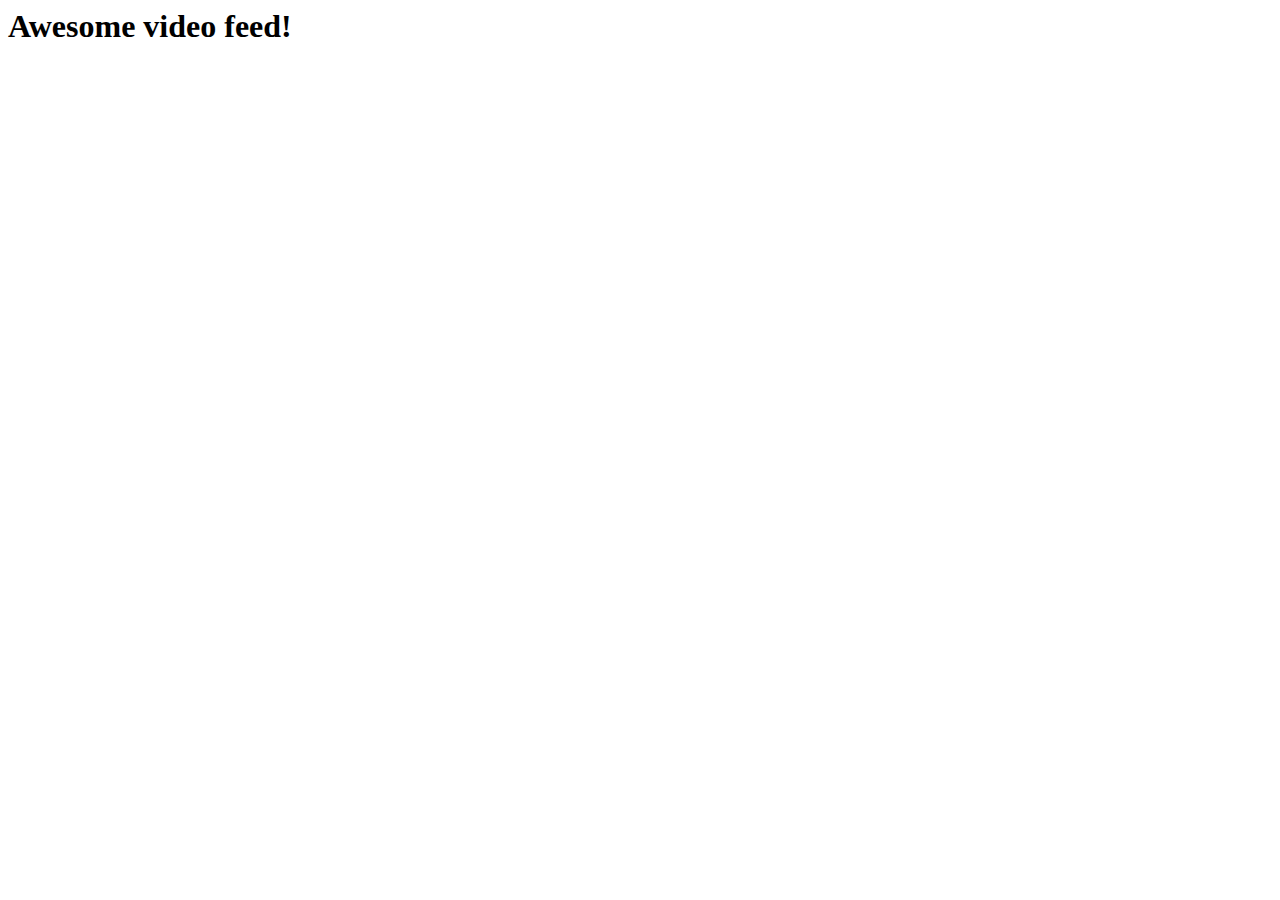
<file: web-app/html/conference.html>
<html>
  <head>
    <title>Opentok Quick Start</title>
    <script src='http://static.opentok.com/v2/js/opentok.min.js'></script>
    <script type="text/javascript">
      // Initialize API key, session, and token...
      // Think of a session as a room, and a token as the key to get in to the room
      // Sessions and tokens are generated on your server and passed down to the client
      var apiKey = "45224922";
      var sessionId = "1_MX40NTIyNDkyMn5-MTQzMDQzMzg4MzkyM35HTkNPdkpScU1nNnR6U1NqSTFaWXExVDV-fg";
      var token = "T1==[base64]";

      // Initialize session, set up event listeners, and connect
      var session = OT.initSession(apiKey, sessionId);
 
      session.on("streamCreated", function(event) {
        session.subscribe(event.stream);
      });
     
      session.connect(token, function(error) {
        var publisher = OT.initPublisher();
        session.publish(publisher);
      });
    </script>
  </head>
  <body>
    <h1>Awesome video feed!</h1>
    <div id="myPublisherDiv"></div>
  </body>
</html>
</file>
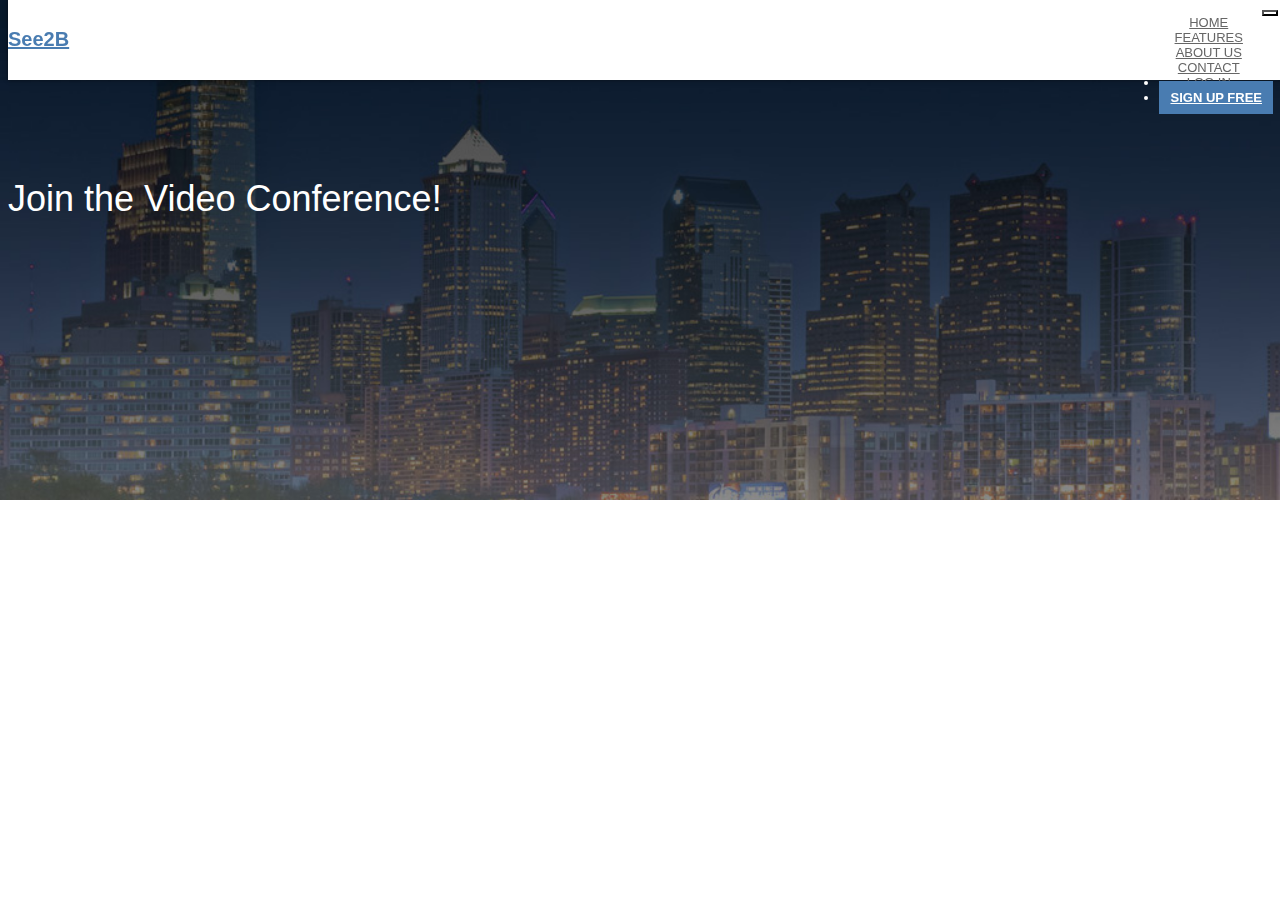
<file: web-app/html/conference1.html>
<!DOCTYPE html>
<!-- saved from url=(0056)http://themes.3rdwavemedia.com/velocity/1.5.2/index.html -->
<html lang="en"><!--<![endif]--><head><meta http-equiv="Content-Type" content="text/html; charset=UTF-8">
    <title>See2B Real Time Communication</title>
    <meta name="description" content="Maximize sales and delight customers with See2B's real time video communication platform" />
    <meta name="keywords" content="video, video chat, instant message, video call, skype, snapchat, appear, google hangouts, hangouts, phone, audio, screen share, real time video, communication, see2b, b2b, b2c, c2b, business support, customer service, customer support, youtube, twitch, live stream, live video" />
    <meta name="author" content="See2b">
    <meta name="robots" content="index, follow" />
    <!-- Meta -->
    <meta charset="utf-8">
    <meta http-equiv="X-UA-Compatible" content="IE=edge">
    <meta name="viewport" content="width=device-width, initial-scale=1.0">    
    <link rel="shortcut icon" href="http://themes.3rdwavemedia.com/velocity/1.5.2/favicon.ico">  
    <link href="css/css" rel="stylesheet" type="text/css"> 
    <link href="css/css(1)" rel="stylesheet" type="text/css">
    <!-- Global CSS -->
    <link rel="stylesheet" href="http://themes.3rdwavemedia.com/velocity/1.5.2/assets/plugins/bootstrap/css/bootstrap.min.css">   
    <!-- Plugins CSS -->    
    <link rel="stylesheet" href="//maxcdn.bootstrapcdn.com/font-awesome/4.3.0/css/font-awesome.min.css">
    <link rel="stylesheet" href="http://themes.3rdwavemedia.com/velocity/1.5.2/assets/plugins/flexslider/flexslider.css">
    <!-- Theme CSS -->
    <link id="theme-style" rel="stylesheet" href="css/styles.css">
    <!-- HTML5 shim and Respond.js for IE8 support of HTML5 elements and media queries -->
    <!--[if lt IE 9]>
      <script src="https://oss.maxcdn.com/html5shiv/3.7.2/html5shiv.min.js"></script>
      <script src="https://oss.maxcdn.com/respond/1.4.2/respond.min.js"></script>
    <![endif]-->
<style id="fit-vids-style">.fluid-width-video-wrapper{width:100%;position:relative;padding:0;}.fluid-width-video-wrapper iframe,.fluid-width-video-wrapper object,.fluid-width-video-wrapper embed {position:absolute;top:0;left:0;width:100%;height:100%;}</style></head> 

<body class="about-page" data-twttr-rendered="true">    
    <!-- ******HEADER****** --> 
    <header id="header" class="header navbar-fixed-top scrolled">  
        <div class="container">       
            <h1 class="logo">
                <a href="index.html"><span class="logo-icon"></span><span class="text">See2B</span></a>
            </h1><!--//logo-->
            <nav class="main-nav navbar-right" role="navigation">
                <div class="navbar-header">
                    <button class="navbar-toggle" type="button" data-toggle="collapse" data-target="#navbar-collapse">
                        <span class="sr-only">Toggle navigation</span>
                        <span class="icon-bar"></span>
                        <span class="icon-bar"></span>
                        <span class="icon-bar"></span>
                    </button><!--//nav-toggle-->
                </div><!--//navbar-header-->
                <div id="navbar-collapse" class="navbar-collapse collapse">
                    <ul class="nav navbar-nav">
                        <li class="nav-item"><a href="index.html">Home</a></li>
                        <li class="nav-item"><a href="features.html">Features</a></li>
                        <!-- <li class="nav-item"><a href="pricing.html">Pricing</a></li> -->
                        <li class="nav-item"><a href="about.html">About Us</a></li>
                        <li class="nav-item"><a href="contact.html">Contact</a></li>
                        </li><!--//dropdown-->                          
                        <li class="nav-item"><a href="../../login.html">Log in</a></li>
                        <li class="nav-item nav-item-cta last"><a class="btn btn-cta btn-cta-secondary" href="../../signup.html">Sign Up Free</a></li>
                    </ul><!--//nav-->
                </div><!--//navabr-collapse-->
            </nav><!--//main-nav-->                     
        </div><!--//container-->
    </header><!--//header-->
    
    <div class="headline-bg about-headline-bg">
    </div><!--//headline-bg-->         
    
    <!-- ******Video Section****** --> 
    <section class="story-section section section-on-bg">
        <h2 class="title container text-center">Join the Video Conference!</h2>
                 
                <div class="about">
                 <script type="text/javascript" src="conference1.js"></script>
    			<script type="text/javascript" src="https://api.bistri.com/bistri.conference.min.js"></script>
                </div><!--//about-->
    </section>
</body>
</html>
</file>
<file: web-app/html/css/styles.css>
/*   
 * Template Name: Velocity - Responsive Website Template for Products
 * Version: 1.5.2
 * Author: Xiaoying Riley at 3rd Wave Media
 * Website: http://themes.3rdwavemedia.com/
 * Twitter: @3rdwave_themes
*/
/* ======= Base ======= */
body {
  font-family: 'Roboto', arial, sans-serif;
  color: #444444;
  font-size: 16px;
  -webkit-font-smoothing: antialiased;
  -moz-osx-font-smoothing: grayscale;
}
p {
  margin-bottom: 15px;
  line-height: 1.5;
}
a {
  color: #497cb1;
  -webkit-transition: all 0.4s ease-in-out;
  -moz-transition: all 0.4s ease-in-out;
  -ms-transition: all 0.4s ease-in-out;
  -o-transition: all 0.4s ease-in-out;
}
a:hover {
  text-decoration: underline;
  color: #3a638d;
}
a:focus {
  text-decoration: none;
}
.btn,
a.btn {
  -webkit-transition: all 0.4s ease-in-out;
  -moz-transition: all 0.4s ease-in-out;
  -ms-transition: all 0.4s ease-in-out;
  -o-transition: all 0.4s ease-in-out;
  font-weight: bold;
}
.btn .fa,
a.btn .fa {
  color: #fff;
  margin-right: 5px;
}
a.btn-cta,
.btn-cta {
  padding: 8px 30px;
}
a.btn-cta-primary,
.btn-cta-primary {
  background: #497cb1;
  border: 2px solid #497cb1;
  color: #fff;
}
a.btn-cta-primary:hover,
.btn-cta-primary:hover {
  background: #426f9f;
  border: 2px solid #426f9f;
  color: #fff;
}
a.btn-cta-secondary,
.btn-cta-secondary {
  background: none;
  border: 2px solid #497cb1;
  color: #497cb1;
}
a.btn-cta-secondary:hover,
.btn-cta-secondary:hover {
  background: #497cb1;
  border: 2px solid #497cb1;
  color: #fff;
}
a.btn-ghost,
.btn-ghost {
  background: none;
  border: 1px solid #fff;
  color: #fff !important;
  padding: 8px 20px;
  vertical-align: middle;
}
a.btn-ghost:hover,
.btn-ghost:hover {
  background: #4a6781;
  border: 1px solid #4a6781;
  color: #fff;
}
a.btn-ghost .fa,
.btn-ghost .fa {
  margin-right: 10px;
  font-size: 22px;
}
a.btn-ghost .text,
.btn-ghost .text {
  position: relative;
  top: -2px;
}
.highlight {
  color: #497cb1;
}
.form-control {
  -webkit-box-shadow: none;
  -moz-box-shadow: none;
  box-shadow: none;
  height: 40px;
  border-color: #efefef;
}
.form-control::-webkit-input-placeholder {
  /* WebKit browsers */
  color: #a6a6a6;
}
.form-control:-moz-placeholder {
  /* Mozilla Firefox 4 to 18 */
  color: #a6a6a6;
}
.form-control::-moz-placeholder {
  /* Mozilla Firefox 19+ */
  color: #a6a6a6;
}
.form-control:-ms-input-placeholder {
  /* Internet Explorer 10+ */
  color: #a6a6a6;
}
.form-control:focus {
  border-color: #e2e2e2;
  -webkit-box-shadow: none;
  -moz-box-shadow: none;
  box-shadow: none;
}
.text-highlight {
  color: #1c3045;
}
input[type="text"],
input[type="email"],
input[type="password"],
input[type="submit"],
input[type="button"],
textarea,
select {
  appearance: none;
  /* for mobile safari */
  -webkit-appearance: none;
}
#topcontrol {
  background: #5d80a1;
  color: #fff;
  text-align: center;
  display: inline-block;
  width: 35px;
  height: 35px;
  border: none;
  -webkit-border-radius: 50%;
  -moz-border-radius: 50%;
  -ms-border-radius: 50%;
  -o-border-radius: 50%;
  border-radius: 50%;
  -moz-background-clip: padding;
  -webkit-background-clip: padding-box;
  background-clip: padding-box;
  -webkit-transition: all 0.4s ease-in-out;
  -moz-transition: all 0.4s ease-in-out;
  -ms-transition: all 0.4s ease-in-out;
  -o-transition: all 0.4s ease-in-out;
  z-index: 30;
}
#topcontrol:hover {
  background: #384d60;
}
#topcontrol .fa {
  position: relative;
  top: 3px;
  font-size: 25px;
}
.video-container iframe {
  max-width: 100%;
}
/* ======= Header ======= */
.header {
  color: #fff;
  width: 100%;
  position: relative;
  z-index: 40;
  height: 80px;
}
.header.scrolled {
  height: 80px;
  top: 0;
}
.header.scrolled .main-nav .nav .nav-item a {
  color: #666666;
  -webkit-opacity: 1;
  -moz-opacity: 1;
  opacity: 1;
}
.header.scrolled .main-nav .nav .nav-item.nav-item-cta a.btn-cta-secondary {
  background: #497cb1;
  border-color: #497cb1;
}
.header.scrolled .main-nav .nav .dropdown-menu a {
  color: #fff;
}
.header h1.logo {
  font-family: "Roboto Slab", arial, sans-serif;
  margin-top: 0;
  margin-bottom: 0;
  font-weight: bold;
  font-size: 15px;
  float: left;
}
.header h1.logo a {
  color: #fff;
  padding: 15px 30px;
  display: inline-block;
  text-align: center;
  line-height: 1.4;
  max-width: 155px;
  background: #497cb1;
  -webkit-border-top-right-radius: 0;
  -webkit-border-bottom-right-radius: 4px;
  -webkit-border-bottom-left-radius: 4px;
  -webkit-border-top-left-radius: 0;
  -moz-border-radius-topright: 0;
  -moz-border-radius-bottomright: 4px;
  -moz-border-radius-bottomleft: 4px;
  -moz-border-radius-topleft: 0;
  border-top-right-radius: 0;
  border-bottom-right-radius: 4px;
  border-bottom-left-radius: 4px;
  border-top-left-radius: 0;
  -moz-background-clip: padding;
  -webkit-background-clip: padding-box;
  background-clip: padding-box;
  -webkit-transition: color 0.4s ease-in-out;
  -moz-transition: color 0.4s ease-in-out;
  -ms-transition: color 0.4s ease-in-out;
  -o-transition: color 0.4s ease-in-out;
  position: relative;
  font-size: 20px;
}
.header h1.logo a:hover {
  text-decoration: none;
}
.header h1.logo .logo-title {
  vertical-align: middle;
  line-height: 1.6;
}
.header .main-nav {
  margin-top: 15px;
}
.header .main-nav .navbar-toggle {
  margin-right: 0;
  margin-top: 0;
  background: none;
  position: absolute;
  right: 10px;
  top: 10px;
}
.header .main-nav .navbar-toggle:focus {
  outline: none;
}
.header .main-nav .navbar-toggle .icon-bar {
  background-color: rgba(255, 255, 255, 0.6);
  height: 3px;
}
.header .main-nav .navbar-toggle:hover .icon-bar {
  background-color: #fff;
}
.header .main-nav .nav .nav-item {
  font-weight: normal;
  text-transform: uppercase;
  font-size: 13px;
  margin-right: 15px;
}
.header .main-nav .nav .nav-item.active a {
  color: #497cb1;
  background: none;
  font-weight: bold;
}
.header .main-nav .nav .nav-item.nav-item-cta a.btn-cta-secondary {
  border: 1px solid #fff;
  color: #fff;
  padding: 8px 10px;
  margin-top: 5px;
  font-size: 13px;
}
.header .main-nav .nav .nav-item.nav-item-cta a.btn-cta-secondary:hover {
  border: 1px solid #497cb1;
  background: #497cb1;
}
.header .main-nav .nav .nav-item a {
  color: #fff;
}
.header .main-nav .nav .nav-item a:hover {
  color: #497cb1;
  background: none;
}
.header .main-nav .nav .nav-item a:focus {
  outline: none;
  background: none;
}
.header .main-nav .nav .nav-item a:active {
  outline: none;
  background: none;
}
.header .main-nav .nav .nav-item.active {
  color: #497cb1;
}
.header .main-nav .nav .nav-item.last {
  margin-right: 0;
}
.header .main-nav .nav.active {
  position: relative;
}
.header .main-nav .nav.active > a {
  background: #3a638d;
  color: #fff;
  color: rgba(255, 255, 255, 0.8);
}
.header .main-nav .nav.active > a:before {
  content: "\f0d8";
  position: absolute;
  bottom: -8px;
  left: 0;
  text-align: center;
  font-family: FontAwesome;
  display: block;
  font-size: 12px;
  width: 100%;
}
.header .main-nav .nav.active > a.dropdown-toggle:before {
  display: none;
}
.header .main-nav .nav.open a {
  background: none;
}
.header .main-nav .nav .dropdown-menu {
  -webkit-border-radius: 4px;
  -moz-border-radius: 4px;
  -ms-border-radius: 4px;
  -o-border-radius: 4px;
  border-radius: 4px;
  -moz-background-clip: padding;
  -webkit-background-clip: padding-box;
  background-clip: padding-box;
  margin: 0;
  border: none;
  text-transform: none;
  min-width: 180px;
  background: #253340;
}
.header .main-nav .nav .dropdown-menu:before {
  content: "";
  display: block;
  width: 0;
  height: 0;
  border-left: 10px solid transparent;
  border-right: 10px solid transparent;
  border-bottom: 10px solid #253340;
  position: absolute;
  right: 30px;
  top: -10px;
}
.header .main-nav .nav .dropdown-menu a {
  border-bottom: 1px solid #212e3a;
  padding: 8px 20px;
  color: #fff;
  -webkit-opacity: 1;
  -moz-opacity: 1;
  opacity: 1;
}
.header .main-nav .nav .dropdown-menu a:hover {
  background: #2e4050;
  color: #fff;
}
/* Override bootstrap default */
.nav .open > a,
.nav .open > a:hover,
.nav .open > a:focus {
  background: none;
}
/* ======= Headline Background & Slideshow ======= */
.bg-slider-wrapper {
  content: "";
  position: absolute;
  width: 100%;
  top: 0;
  left: 0;
  height: 780px;
  background: #373737;
}
.bg-slider-wrapper .flexslider {
  margin: 0;
  -webkit-box-shadow: none;
  -moz-box-shadow: none;
  box-shadow: none;
  border: none;
  -webkit-border-radius: 0;
  -moz-border-radius: 0;
  -ms-border-radius: 0;
  -o-border-radius: 0;
  border-radius: 0;
  -moz-background-clip: padding;
  -webkit-background-clip: padding-box;
  background-clip: padding-box;
}
.bg-slider-wrapper .flexslider .slide {
  display: block;
  height: 780px;
}
.bg-slider-wrapper .flexslider .slide.slide-1 {
  background: #253340 url('../img/assets/bg-header-1.jpg') no-repeat 50% top;
  -webkit-background-size: cover;
  -moz-background-size: cover;
  -o-background-size: cover;
  background-size: cover;
}
.bg-slider-wrapper .flexslider .slide.slide-2 {
  background: #253340 url('../img/assets/bg-header-2.jpg') no-repeat 50% top;
  -webkit-background-size: cover;
  -moz-background-size: cover;
  -o-background-size: cover;
  background-size: cover;
}
.bg-slider-wrapper .flexslider .slide.slide-3 {
  background: #253340 url('../img/assets/bg-header-3.jpg') no-repeat 50% top;
  -webkit-background-size: cover;
  -moz-background-size: cover;
  -o-background-size: cover;
  background-size: cover;
}
.bg-slider-wrapper .flexslider .flex-control-nav {
  z-index: 30;
  bottom: 30px;
  position: relative;
}
.bg-slider-wrapper .flexslider .flex-control-nav li a {
  background: #999999;
}
.bg-slider-wrapper .flexslider .flex-control-nav li a.flex-active {
  background: #bfbfbf;
}
.headline-bg {
  position: absolute;
  width: 100%;
  top: 0;
  left: 0;
  height: 500px;
  background: #253340 url('../img/assets/bg-header-small-1.jpg') no-repeat 50% top;
  -webkit-background-size: cover;
  -moz-background-size: cover;
  -o-background-size: cover;
  background-size: cover;
}
.headline-bg.pricing-headline-bg {
  background-image: url('../img/assets/bg-header-small-2.jpg');
}
.headline-bg.contact-headline-bg {
  background-image: url('../img/assets/bg-header-small-3.jpg');
}
.headline-bg.about-headline-bg {
  background-image: url('../img/assets/bg-header-small-4.jpg');
}
/* ======= Promo ======= */
.promo {
  padding-top: 120px;
  position: relative;
  color: #fff;
  margin-bottom: 80px;
  height: 620px;
  z-index: 10;
}
.promo .title {
  font-size: 46px;
  margin-bottom: 20px;
  margin-top: 0;
  font-weight: 700;
  text-shadow: 0 1px 1px rgba(0, 0, 0, 0.5);
}
.promo.section .intro {
  max-width: 600px;
  margin: 0 auto;
  margin-bottom: 30px;
}
.promo .btn-cta {
  font-size: 18px;
}
.promo .btn-link {
  color: #fff;
  font-weight: bold;
  text-transform: uppercase;
  font-size: 12px;
  -webkit-opacity: 0.7;
  -moz-opacity: 0.7;
  opacity: 0.7;
  text-decoration: none;
}
.promo .btn-link:hover {
  -webkit-opacity: 1;
  -moz-opacity: 1;
  opacity: 1;
  text-decoration: none;
}
.promo .btn-link:focus {
  outline: none;
}
.promo .btn-link .fa {
  margin-right: 5px;
  font-size: 18px;
  position: relative;
  top: 2px;
}
/* ======= sections-wrapper ======= */
.sections-wrapper {
  background: #fff;
  z-index: 20;
  position: relative;
}
.section .intro {
  max-width: 700px;
  margin: 0 auto;
  margin-bottom: 60px;
  text-align: center;
  color: #999999;
  font-size: 18px;
}
.section-on-bg .title {
  color: #fff;
}
.section-on-bg .intro {
  color: #fff;
  -webkit-opacity: 0.8;
  -moz-opacity: 0.8;
  opacity: 0.8;
}
/* ======= Why ======= */
.why {
  padding-top: 80px;
  padding-bottom: 80px;
}
.why .title {
  font-size: 36px;
  font-weight: 300;
  margin-top: 0;
}
.why .intro {
  color: #999999;
  margin-bottom: 30px;
  font-size: 18px;
}
.why .item {
  padding: 90px 0;
  border-bottom: 1px solid #efefef;
}
.why .item.last-item {
  border-bottom: none;
}
.why .item .title {
  font-size: 26px;
  color: #4a6781;
  margin-top: 0;
  margin-bottom: 15px;
}
.why .item .desc {
  margin-bottom: 60px;
}
.why .item .desc .fa {
  margin-right: 5px;
}
.why .item .quote {
  position: relative;
}
.why .item .quote .quote-profile {
  position: absolute;
  left: 0;
}
.why .item .quote .quote-content {
  margin-left: 90px;
  background: #f5f5f5;
  border-left: 4px solid #e8e8e8;
  -webkit-border-radius: 4px;
  -moz-border-radius: 4px;
  -ms-border-radius: 4px;
  -o-border-radius: 4px;
  border-radius: 4px;
  -moz-background-clip: padding;
  -webkit-background-clip: padding-box;
  background-clip: padding-box;
  font-size: 14px;
  padding: 15px;
}
.why .item .quote .quote-content:before {
  content: "";
  display: block;
  width: 0;
  height: 0;
  border-top: 10px solid transparent;
  border-bottom: 10px solid transparent;
  border-right: 10px solid #e8e8e8;
  position: absolute;
  left: 80px;
  top: 25px;
}
.why .item .quote blockquote {
  border-left: none;
  font-style: italic;
  color: #666666;
  font-size: 16px;
  padding: 0;
  margin-bottom: 10px;
}
.why .item .quote .source {
  color: #999999;
  font-size: 13px;
  margin-bottom: 0;
}
.why .item .quote .source a {
  color: #999999;
}
.why .item .quote .source a:hover {
  color: #808080;
}
.why .figure {
  position: relative;
  text-align: center;
}
.why .figure .figure-caption {
  color: #b3b3b3;
  font-size: 13px;
  margin-top: 10px;
  text-align: center;
}
.why .figure .figure-caption a {
  color: #b3b3b3;
}
.why .figure .figure-caption a:hover {
  color: #497cb1;
}
.why .figure img {
  margin-left: auto;
  margin-right: auto;
}
.why .control {
  position: absolute;
  top: 120px;
  left: 50%;
  margin-left: -65px;
}
.why .control .play-trigger {
  color: #fff;
  background: rgba(0, 0, 0, 0.3);
  position: relative;
  width: 60px;
  height: 60px;
  border: 4px solid #fff;
  -webkit-border-radius: 50%;
  -moz-border-radius: 50%;
  -ms-border-radius: 50%;
  -o-border-radius: 50%;
  border-radius: 50%;
  -moz-background-clip: padding;
  -webkit-background-clip: padding-box;
  background-clip: padding-box;
  margin: 0 auto;
  text-align: center;
  -webkit-opacity: 0.9;
  -moz-opacity: 0.9;
  opacity: 0.9;
  -webkit-transition: all 0.4s ease-in-out;
  -moz-transition: all 0.4s ease-in-out;
  -ms-transition: all 0.4s ease-in-out;
  -o-transition: all 0.4s ease-in-out;
}
.why .control .play-trigger:active,
.why .control .play-trigger:focus {
  outline: none;
}
.why .control .play-trigger:hover {
  color: #fff;
  -webkit-opacity: 1;
  -moz-opacity: 1;
  opacity: 1;
  background: rgba(0, 0, 0, 0.6);
}
.why .control .play-trigger:hover .fa {
  cursor: pointer;
}
.why .control .play-trigger .fa {
  font-size: 26px;
  position: relative;
  left: 2px;
}
.why .feature-lead .title {
  font-weight: 300;
  font-size: 16px;
  margin-bottom: 15px;
}
/* ======= Testimonials ======= */
.testimonials {
  background: #f5f5f5;
  padding-top: 60px;
  padding-bottom: 120px;
}
.testimonials .carousel-indicators {
  bottom: -60px;
  z-index: auto;
}
.testimonials .carousel-indicators li {
  background: #cccccc;
  border: none;
  margin: 1px;
}
.testimonials .carousel-indicators li.active {
  background: #6b96c2;
  border: none;
  width: 10px;
  height: 10px;
  margin: 1px;
}
.testimonials .title {
  font-size: 36px;
  font-weight: 300;
  margin-top: 0;
  margin-bottom: 60px;
}
.testimonials .item .profile {
  position: absolute;
  left: 0;
}
.testimonials .item .content {
  padding-left: 210px;
}
.testimonials .item blockquote {
  font-size: 20px;
  font-weight: 300;
  border-left: 0;
  padding: 0;
  position: relative;
}
.testimonials .item blockquote .fa {
  position: absolute;
  color: #5989bb;
  font-size: 22px;
  left: -45px;
}
.testimonials .item .source {
  color: #497cb1;
}
.testimonials .item .source .title {
  font-size: 16px;
  color: #666666;
}
/* ======= Press ======= */
.press {
  padding-top: 80px;
  padding-bottom: 80px;
}
.press .title {
  font-size: 36px;
  font-weight: 300;
  margin-top: 0;
  margin-bottom: 60px;
}
.press .press-list {
  margin-bottom: 15px;
  text-align: center;
}
.press .press-list.last {
  margin-bottom: 60px;
}
.press .press-list li {
  display: block;
  height: 80px;
}
.press .press-list li img {
  -webkit-opacity: 0.6;
  -moz-opacity: 0.6;
  opacity: 0.6;
}
.press .press-list li:hover img {
  -webkit-opacity: 1;
  -moz-opacity: 1;
  opacity: 1;
}
.press .press-lead .title {
  font-size: 18px;
  margin-bottom: 15px;
}
/* ======= cta-section ======= */
.cta-section {
  background: #253340 url('../img/assets/bg-footer-1.jpg') no-repeat left top;
  background-size: cover;
  min-height: 420px;
  color: #fff;
  padding-top: 80px;
  border: none;
}
.cta-section.pricing-cta-section {
  background-image: url('../img/assets/bg-footer-2.jpg');
}
.cta-section.contact-cta-section {
  background-image: url('../img/assets/bg-footer-3.jpg');
}
.cta-section .title {
  font-size: 36px;
  font-weight: 300;
  margin-top: 0;
  margin-bottom: 60px;
}
.cta-section .btn-cta {
  font-size: 20px;
}
.cta-section .intro {
  margin-bottom: 15px;
  color: #fff;
}
.cta-section .counting {
  color: #497cb1;
  font-weight: bold;
  -webkit-opacity: 1;
  -moz-opacity: 1;
  opacity: 1;
}
/* ======= Features video ======= */
.features-video {
  padding-top: 170px;
  position: relative;
  z-index: 10;
}
.features-video .title {
  font-size: 36px;
  margin-bottom: 60px;
  margin-top: 0;
  color: #fff;
  font-weight: 300;
}
.features-video .video-container {
  max-width: 800px;
  margin: 0 auto;
}
.features-video iframe {
  background: #fff;
  padding: 15px;
  -webkit-border-radius: 4px;
  -moz-border-radius: 4px;
  -ms-border-radius: 4px;
  -o-border-radius: 4px;
  border-radius: 4px;
  -moz-background-clip: padding;
  -webkit-background-clip: padding-box;
  background-clip: padding-box;
  border: 1px solid #efefef;
  -webkit-box-shadow: 0 4px 1px rgba(0, 0, 0, 0.05);
  -moz-box-shadow: 0 4px 1px rgba(0, 0, 0, 0.05);
  box-shadow: 0 4px 1px rgba(0, 0, 0, 0.05);
}
/* ======= Features tabs ======= */
.features-tabbed {
  padding-top: 80px;
  padding-bottom: 80px;
}
.features-tabbed .title {
  font-size: 36px;
  font-weight: 300;
  margin-top: 0;
  margin-bottom: 60px;
}
.features-tabbed .tab-content {
  padding: 60px 30px;
}
.features-tabbed .tab-content .title {
  font-size: 16px;
  color: #6b96c2;
  font-weight: bold;
  margin-bottom: 30px;
}
.features-tabbed .tab-content .desc {
  margin-bottom: 30px;
  color: #666666;
}
.features-tabbed .tab-content .desc ul {
  padding-left: 30px;
  padding-top: 15px;
  padding-bottom: 15px;
}
.features-tabbed .tab-content .desc ul li {
  margin-bottom: 10px;
}
.features-tabbed .tab-content .desc ul .fa {
  color: #497cb1;
  margin-right: 5px;
}
.features-tabbed .tab-content .desc blockquote {
  font-style: italic;
  color: #808080;
}
.features-tabbed .tab-content .desc .table {
  font-size: 14px;
  padding: 15px 0;
}
.features-tabbed .tab-content .desc .box {
  background: #f5f5f5;
  padding: 30px;
  font-size: 14px;
}
.features-tabbed .tab-content .figure {
  margin-bottom: 60px;
}
.features-tabbed .tab-content .figure img {
  -webkit-box-shadow: 0px 0px 5px 0px rgba(0, 0, 0, 0.2);
  -moz-box-shadow: 0px 0px 5px 0px rgba(0, 0, 0, 0.2);
  box-shadow: 0px 0px 5px 0px rgba(0, 0, 0, 0.2);
  margin: 0 auto;
}
.features-tabbed .tab-content .figure .figure-caption {
  color: #b3b3b3;
  font-size: 13px;
  margin-top: 10px;
  text-align: center;
}
.features-tabbed .tab-content .figure .figure-caption a {
  color: #b3b3b3;
}
.features-tabbed .tab-content .figure .figure-caption a:hover {
  color: #497cb1;
}
.nav-tabs {
  border: none;
  margin: 0 auto;
  display: -webkit-box;
  /* OLD - iOS 6-, Safari 3.1-6 */
  display: -moz-box;
  /* OLD - Firefox 19- (buggy but mostly works) */
  display: -ms-flexbox;
  /* TWEENER - IE 10 */
  display: -webkit-flex;
  /* NEW - Chrome */
  display: flex;
  /* NEW, Spec - Opera 12.1, Firefox 20+ */
  text-align: center;
  position: relative;
}
.nav-tabs:before {
  content: "";
  display: block;
  border-bottom: 1px solid #efefef;
  position: absolute;
  bottom: 0;
}
.nav-tabs > li {
  margin-bottom: -1px;
  position: relative;
  z-index: 1;
  background: #fff;
  border: 1px solid #efefef;
  border-right: none;
  -webkit-box-flex: 1;
  /* OLD - iOS 6-, Safari 3.1-6 */
  -moz-box-flex: 1;
  /* OLD - Firefox 19- */
  width: 20%;
  /* For old syntax, otherwise collapses. */
  -webkit-flex: 1;
  /* Chrome */
  -ms-flex: 1;
  /* IE 10 */
  flex: 1;
}
.nav-tabs > li > a {
  -webkit-border-radius: 0;
  -moz-border-radius: 0;
  -ms-border-radius: 0;
  -o-border-radius: 0;
  border-radius: 0;
  -moz-background-clip: padding;
  -webkit-background-clip: padding-box;
  background-clip: padding-box;
  margin-right: 0px;
  color: #999999;
  padding: 15px 30px;
  font-size: 14px;
  background: #fafafa;
  border: none;
}
.nav-tabs > li > a .fa {
  font-size: 20px;
}
.nav-tabs > li > a:hover {
  background: #f5f5f5;
}
.nav-tabs > li.active {
  border-top-color: #497cb1;
  border-bottom-color: #fff;
}
.nav-tabs > li.active > a {
  color: #497cb1;
  background: #fff;
  -webkit-box-shadow: inset 0 3px 0 #497cb1;
  -moz-box-shadow: inset 0 3px 0 #497cb1;
  box-shadow: inset 0 3px 0 #497cb1;
  border: none;
}
.nav-tabs > li.active > a:hover,
.nav-tabs > li.active > a:focus {
  border: none;
}
.nav-tabs > li.active:hover > a {
  border-top: 0;
  border: none;
  color: #497cb1;
}
.nav-tabs > li.last {
  border-right: 1px solid #efefef;
}
/* ======= Steps ======= */
.steps {
  background: #f5f5f5;
  padding-top: 80px;
  padding-bottom: 120px;
}
.steps .title {
  font-size: 36px;
  font-weight: 300;
  margin-top: 0;
  margin-bottom: 60px;
}
.steps .step {
  padding: 30px 60px;
  color: #666666;
}
.steps .step .title {
  text-align: center;
  font-size: 16px;
  margin-bottom: 15px;
}
.steps .step .title .number {
  width: 90px;
  height: 90px;
  display: block;
  -webkit-border-radius: 50%;
  -moz-border-radius: 50%;
  -ms-border-radius: 50%;
  -o-border-radius: 50%;
  border-radius: 50%;
  -moz-background-clip: padding;
  -webkit-background-clip: padding-box;
  background-clip: padding-box;
  text-align: center;
  background: #497cb1;
  border: 5px solid #6b96c2;
  color: #fff;
  margin: 0 auto;
  padding-top: 25px;
  font-size: 26px;
  font-weight: bold;
  font-family: arial, sans-serif;
  margin-bottom: 30px;
}
.steps .step .title .text {
  color: #6b96c2;
  font-weight: bold;
  font-size: 16px;
}
.steps .btn-cta-primary {
  margin: 0 auto;
  margin-top: 60px;
  font-size: 20px;
}
/* ======= Pricing ======= */
.pricing {
  padding: 80px 0;
  padding-top: 170px;
  position: relative;
  z-index: 10;
}
.pricing .title {
  font-size: 36px;
  font-weight: 300;
  margin-top: 0;
  margin-bottom: 30px;
  color: #fff;
}
.pricing .intro {
  color: #fff;
  margin-bottom: 80px;
}
.pricing .item {
  padding: 0;
  -webkit-border-radius: 4px;
  -moz-border-radius: 4px;
  -ms-border-radius: 4px;
  -o-border-radius: 4px;
  border-radius: 4px;
  -moz-background-clip: padding;
  -webkit-background-clip: padding-box;
  background-clip: padding-box;
  -webkit-box-shadow: 0 4px 1px rgba(0, 0, 0, 0.05);
  -moz-box-shadow: 0 4px 1px rgba(0, 0, 0, 0.05);
  box-shadow: 0 4px 1px rgba(0, 0, 0, 0.05);
  margin-bottom: 30px;
}
.pricing .item.best-buy {
  top: -15px;
  z-index: 11;
  position: relative;
}
.pricing .item.best-buy .item-inner {
  -webkit-box-shadow: 0px 0px 10px 0px rgba(0, 0, 0, 0.2);
  -moz-box-shadow: 0px 0px 10px 0px rgba(0, 0, 0, 0.2);
  box-shadow: 0px 0px 10px 0px rgba(0, 0, 0, 0.2);
}
.pricing .item.best-buy .item-inner:hover {
  -webkit-box-shadow: 0px 0px 20px 0px rgba(0, 0, 0, 0.25);
  -moz-box-shadow: 0px 0px 20px 0px rgba(0, 0, 0, 0.25);
  box-shadow: 0px 0px 20px 0px rgba(0, 0, 0, 0.25);
}
.pricing .item.best-buy .heading {
  padding-top: 45px;
}
.pricing .item.best-buy .content {
  padding-bottom: 45px;
}
.pricing .item .item-inner {
  background: #fff;
  -webkit-border-radius: 4px;
  -moz-border-radius: 4px;
  -ms-border-radius: 4px;
  -o-border-radius: 4px;
  border-radius: 4px;
  -moz-background-clip: padding;
  -webkit-background-clip: padding-box;
  background-clip: padding-box;
  position: relative;
  border: 1px solid #efefef;
}
.pricing .item .item-inner:hover {
  -webkit-box-shadow: 0px 0px 10px 0px rgba(0, 0, 0, 0.2);
  -moz-box-shadow: 0px 0px 10px 0px rgba(0, 0, 0, 0.2);
  box-shadow: 0px 0px 10px 0px rgba(0, 0, 0, 0.2);
}
.pricing .item .heading {
  margin-top: 0;
  padding: 30px 15px;
  -webkit-border-top-right-radius: 4px;
  -webkit-border-bottom-right-radius: 0;
  -webkit-border-bottom-left-radius: 0;
  -webkit-border-top-left-radius: 4px;
  -moz-border-radius-topright: 4px;
  -moz-border-radius-bottomright: 0;
  -moz-border-radius-bottomleft: 0;
  -moz-border-radius-topleft: 4px;
  border-top-right-radius: 4px;
  border-bottom-right-radius: 0;
  border-bottom-left-radius: 0;
  border-top-left-radius: 4px;
  -moz-background-clip: padding;
  -webkit-background-clip: padding-box;
  background-clip: padding-box;
}
.pricing .item .heading .title {
  margin-bottom: 30px;
  padding-bottom: 30px;
  font-weight: 400;
  font-size: 18px;
  border-bottom: 1px dashed #efefef;
  color: #444444;
}
.pricing .item .content {
  padding: 30px 15px;
  padding-top: 0;
  font-size: 14px;
}
.pricing .item .price-figure {
  -webkit-border-radius: 50%;
  -moz-border-radius: 50%;
  -ms-border-radius: 50%;
  -o-border-radius: 50%;
  border-radius: 50%;
  -moz-background-clip: padding;
  -webkit-background-clip: padding-box;
  background-clip: padding-box;
  margin: 0 auto;
}
.pricing .item .price-figure .number {
  font-size: 42px;
  font-weight: bold;
}
.pricing .item .price-figure .unit {
  font-weight: 400;
  color: #b3b3b3;
}
.pricing .item .price-figure .currency {
  top: -12px;
  right: 2px;
  position: relative;
  font-family: arial, sans-serif;
  color: #666666;
  font-size: 18px;
}
.pricing .item .ribbon {
  position: absolute;
  top: -6px;
  right: -6px;
  width: 110px;
  height: 110px;
  overflow: hidden;
}
.pricing .item .ribbon .text {
  position: relative;
  left: -8px;
  top: 18px;
  width: 158px;
  padding: 10px 10px;
  font-size: 15px;
  font-weight: bold;
  text-align: center;
  text-transform: uppercase;
  color: #fff;
  background-color: #5d80a1;
  -webkit-transform: rotate(45deg) translate3d(0, 0, 0);
  -moz-transform: rotate(45deg) translate3d(0, 0, 0);
  -ms-transform: rotate(45deg) translate3d(0, 0, 0);
  -o-transform: rotate(45deg) translate3d(0, 0, 0);
}
.pricing .item .ribbon .text:before,
.pricing .item .ribbon .text:after {
  content: '';
  position: absolute;
  bottom: -5px;
  border-top: 5px solid #2e4050;
  border-left: 5px solid transparent;
  border-right: 5px solid transparent;
}
.pricing .item .ribbon .text:before {
  left: 0;
}
.pricing .item .ribbon .text:after {
  right: 0;
}
.pricing .item .feature-list {
  margin-bottom: 30px;
}
.pricing .item .feature-list li {
  border-bottom: 1px solid #f4f4f4;
  padding: 10px;
}
.pricing .item .feature-list li .fa {
  margin-right: 5px;
  color: #4a6781;
}
.pricing .item .feature-list li.disabled {
  color: #999999;
}
.pricing .item .feature-list li.disabled .fa {
  color: #999999;
}
/* ======= Download Apps ======= */
.download-page .headline-bg {
  height: 1200px;
  background: #253340 url('../img/assets/bg-mobile-headline.jpg') no-repeat 50% top;
  -webkit-background-size: cover;
  -moz-background-size: cover;
  -o-background-size: cover;
  background-size: cover;
}
.apps-section {
  min-height: 900px;
  padding-top: 160px;
}
.apps-section .title {
  font-size: 36px;
  font-weight: 300;
  margin-top: 0;
  margin-bottom: 15px;
  color: #fff;
}
.apps-section .intro {
  text-align: left;
  margin-bottom: 60px;
}
.apps-section .phone-holder {
  width: 324px;
  height: 651px;
  display: block;
  background: url('../img/assets/iphone.png') no-repeat left top;
  position: relative;
}
.apps-section .phone-holder .screenshot {
  position: absolute;
  left: 21px;
  top: 75px;
}
.apps-section .content-area .download-list li {
  margin-bottom: 15px;
}
.apps-section .content-area .download-list li .btn {
  width: 220px;
  text-align: left;
}
.apps-section .content-area .info {
  margin-top: 60px;
  margin-bottom: 60px;
  background: rgba(31, 51, 64, 0.8);
  padding: 30px;
  color: #fff;
  -webkit-border-radius: 4px;
  -moz-border-radius: 4px;
  -ms-border-radius: 4px;
  -o-border-radius: 4px;
  border-radius: 4px;
  -moz-background-clip: padding;
  -webkit-background-clip: padding-box;
  background-clip: padding-box;
}
.apps-section .content-area .info .title {
  margin-top: 15px;
  margin-bottom: 30px;
  font-size: 24px;
  font-weight: normal;
}
/* ======= FAQ Section ======= */
.faq {
  background: #f5f5f5;
  padding-top: 80px;
  padding-bottom: 120px;
}
.faq .title {
  font-size: 36px;
  font-weight: 300;
  margin-top: 0;
  margin-bottom: 60px;
}
.faq .panel {
  background: #fff;
  -webkit-box-shadow: 0 4px 1px rgba(0, 0, 0, 0.05);
  -moz-box-shadow: 0 4px 1px rgba(0, 0, 0, 0.05);
  box-shadow: 0 4px 1px rgba(0, 0, 0, 0.05);
}
.faq .panel:hover {
  -webkit-box-shadow: 0 4px 1px rgba(0, 0, 0, 0.1);
  -moz-box-shadow: 0 4px 1px rgba(0, 0, 0, 0.1);
  box-shadow: 0 4px 1px rgba(0, 0, 0, 0.1);
}
.faq .panel .panel-heading {
  padding: 15px 30px;
}
.faq .panel .panel-body {
  padding: 30px;
  padding-top: 0;
  color: #666666;
}
.faq .panel .panel-title {
  font-weight: normal;
  color: #666666;
}
.faq .panel .panel-title a {
  text-decoration: none;
}
.faq .panel .panel-title .active {
  color: #497cb1;
}
.faq .panel .panel-title .panel-toggle .fa {
  margin-right: 10px;
  color: #6b96c2;
}
.faq .panel .panel-title:hover .fa {
  color: #497cb1;
}
.faq .contact-lead {
  margin-top: 60px;
}
.faq .contact-lead .title {
  font-weight: 400;
  font-size: 16px;
  margin-bottom: 15px;
  color: #999999;
}
/* ======= Contact section ======= */
.contact-section {
  padding: 80px 0;
  padding-top: 90px;
  position: relative;
  z-index: 10;
}
.contact-section .title {
  font-size: 36px;
  font-weight: 300;
  margin-top: 0;
  margin-bottom: 30px;
}
.contact-section .intro {
  margin-bottom: 60px;
}
.contact-section .contact-form {
  margin-left: 15px;
  margin-right: 15px;
}
.contact-section .contact-form .contact-form-inner {
  background: #fff;
  padding: 30px;
  -webkit-border-radius: 4px;
  -moz-border-radius: 4px;
  -ms-border-radius: 4px;
  -o-border-radius: 4px;
  border-radius: 4px;
  -moz-background-clip: padding;
  -webkit-background-clip: padding-box;
  background-clip: padding-box;
  border: 1px solid #efefef;
  -webkit-box-shadow: 0 4px 1px rgba(0, 0, 0, 0.05);
  -moz-box-shadow: 0 4px 1px rgba(0, 0, 0, 0.05);
  box-shadow: 0 4px 1px rgba(0, 0, 0, 0.05);
}
.contact-section .contact-form .error {
  color: #497cb1;
  font-family: arial, sans-serif;
  display: block;
  font-size: 14px;
  text-align: left;
  padding-top: 5px;
  padding-left: 5px;
  font-weight: 300;
}
/* ======= Contact-other section ======= */
.contact-other-section .title {
  font-size: 36px;
  font-weight: 300;
  margin-top: 0;
  margin-bottom: 30px;
}
.contact-other-section .other-info li {
  margin-bottom: 15px;
  padding: 15px;
  position: relative;
  color: #666666;
  text-align: left;
  padding-left: 90px;
  -webkit-box-shadow: 0 4px 1px rgba(0, 0, 0, 0.05);
  -moz-box-shadow: 0 4px 1px rgba(0, 0, 0, 0.05);
  box-shadow: 0 4px 1px rgba(0, 0, 0, 0.05);
  border: 1px solid #efefef;
  -webkit-border-radius: 4px;
  -moz-border-radius: 4px;
  -ms-border-radius: 4px;
  -o-border-radius: 4px;
  border-radius: 4px;
  -moz-background-clip: padding;
  -webkit-background-clip: padding-box;
  background-clip: padding-box;
}
.contact-other-section .other-info li a {
  color: #666666;
}
.contact-other-section .other-info li a:hover {
  color: #497cb1;
}
.contact-other-section .other-info li .fa {
  position: absolute;
  left: 0;
  top: 0;
  background: #497cb1;
  color: #fff;
  width: 60px;
  height: 100%;
  font-size: 20px;
  padding-top: 15px;
  text-align: center;
  -webkit-border-top-right-radius: 0;
  -webkit-border-bottom-right-radius: 0;
  -webkit-border-bottom-left-radius: 4px;
  -webkit-border-top-left-radius: 4px;
  -moz-border-radius-topright: 0;
  -moz-border-radius-bottomright: 0;
  -moz-border-radius-bottomleft: 4px;
  -moz-border-radius-topleft: 4px;
  border-top-right-radius: 0;
  border-bottom-right-radius: 0;
  border-bottom-left-radius: 4px;
  border-top-left-radius: 4px;
  -moz-background-clip: padding;
  -webkit-background-clip: padding-box;
  background-clip: padding-box;
}
.contact-other-section .other-info li .fa.fa-twitter {
  font-size: 22px;
}
.contact-other-section .other-info li .fa.fa-phone {
  font-size: 22px;
}
.contact-other-section .other-info li .fa.fa-map-marker {
  font-size: 22px;
  padding-top: 45px;
}
/* ======= Map section ======= */
.map-section {
  padding-top: 80px;
  padding-bottom: 80px;
}
.map-section .title {
  font-size: 36px;
  font-weight: 300;
  margin-top: 0;
  margin-bottom: 30px;
}
.map-section .gmap-wrapper {
  padding: 10px;
  border: 1px solid #efefef;
  -webkit-box-shadow: 0 4px 1px rgba(0, 0, 0, 0.05);
  -moz-box-shadow: 0 4px 1px rgba(0, 0, 0, 0.05);
  box-shadow: 0 4px 1px rgba(0, 0, 0, 0.05);
  -webkit-border-radius: 4px;
  -moz-border-radius: 4px;
  -ms-border-radius: 4px;
  -o-border-radius: 4px;
  border-radius: 4px;
  -moz-background-clip: padding;
  -webkit-background-clip: padding-box;
  background-clip: padding-box;
}
.map-section .gmap {
  height: 400px;
  text-align: left;
  font-weight: normal;
}
.map-section .gmap,
.map-section .gmap *,
.map-section .gmap *:before,
.map-section .gmap *:after {
  -webkit-box-sizing: content-box;
  -moz-box-sizing: content-box;
  box-sizing: content-box;
}
.map-section .gmap .title {
  font-size: 14px;
  font-weight: 400;
  margin-bottom: 15px;
  margin-top: 5px;
}
.map-section .gmap .gm-style-iw {
  width: 150px;
}
/* ======= Blog Slideshow ======= */
.blog-slider {
  margin-bottom: 60px;
  margin-top: 80px;
  border: none;
  height: 400px;
  -webkit-border-radius: 0;
  -moz-border-radius: 0;
  -ms-border-radius: 0;
  -o-border-radius: 0;
  border-radius: 0;
  -moz-background-clip: padding;
  -webkit-background-clip: padding-box;
  background-clip: padding-box;
  -webkit-box-shadow: none;
  -moz-box-shadow: none;
  box-shadow: none;
}
.blog-slider .slide {
  display: block;
  height: 400px;
  background-color: #253340;
}
.blog-slider .slide:after {
  content: "";
  display: block;
  position: absolute;
  left: 0;
  top: 0;
  width: 100%;
  height: 100%;
  background: rgba(0, 0, 0, 0.55);
  z-index: 10;
}
.blog-slider .slide.slide-1 {
  background: #253340 url('../img/assets/post-1.jpg') no-repeat 50% top;
  -webkit-background-size: cover;
  -moz-background-size: cover;
  -o-background-size: cover;
  background-size: cover;
}
.blog-slider .slide.slide-2 {
  background: #253340 url('../img/assets/post-2.jpg') no-repeat 50% top;
  -webkit-background-size: cover;
  -moz-background-size: cover;
  -o-background-size: cover;
  background-size: cover;
}
.blog-slider .slide.slide-3 {
  background: #253340 url('../img/assets/post-3.jpg') no-repeat 50% top;
  -webkit-background-size: cover;
  -moz-background-size: cover;
  -o-background-size: cover;
  background-size: cover;
}
.blog-slider .slide.slide-4 {
  background: #253340 url('../img/assets/post-4.jpg') no-repeat 50% top;
  -webkit-background-size: cover;
  -moz-background-size: cover;
  -o-background-size: cover;
  background-size: cover;
}
.blog-slider .flex-control-nav {
  bottom: 15px;
  z-index: 10;
}
.blog-slider .flex-control-nav li a {
  background: #5e5e5e;
  -webkit-opacity: 0.8;
  -moz-opacity: 0.8;
  opacity: 0.8;
}
.blog-slider .flex-control-nav li a.flex-active {
  background: #fff;
}
.blog-slider .flex-direction-nav a {
  text-shadow: none;
  color: #fff;
  position: absolute;
  width: 30px;
  height: 50px;
  display: block;
}
.blog-slider .flex-direction-nav a.flex-prev {
  left: 5%!important;
}
.blog-slider .flex-direction-nav a.flex-prev:before {
  content: "";
  text-indent: -9999px;
  background: url('../img/assets/carousel-arrow-prev.png') no-repeat left top;
  display: block;
  width: 30px;
  height: 50px;
}
.blog-slider .flex-direction-nav a.flex-next {
  right: 5%!important;
}
.blog-slider .flex-direction-nav a.flex-next:before {
  content: "";
  text-indent: -9999px;
  background: url('../img/assets/carousel-arrow-next.png') no-repeat right top;
  display: block;
  width: 30px;
  height: 50px;
}
.blog-slider:hover .flex-prev {
  left: 5%!important;
}
.blog-slider:hover .flex-next {
  right: 5%!important;
}
.blog-slider .flex-caption {
  padding-top: 90px;
  position: relative;
  z-index: 20;
  text-align: center;
  color: #fff;
}
.blog-slider .flex-caption a {
  color: #fff;
}
.blog-slider .flex-caption .title {
  font-size: 42px;
  text-align: center;
  max-width: 800px;
  margin: 0 auto;
  margin-bottom: 15px;
  margin-top: 0;
}
.blog-slider .flex-caption .title a:hover {
  text-decoration: none;
}
.blog-slider .flex-caption .meta {
  -webkit-opacity: 0.6;
  -moz-opacity: 0.6;
  opacity: 0.6;
  margin-bottom: 30px;
}
.blog-slider .flex-caption a.more-link {
  color: #fff;
}
.blog-slider .flex-caption a.more-link:hover {
  color: #497cb1;
}
/* Blog homepage */
.blog-list .post {
  padding: 0 15px;
  margin-bottom: 30px;
}
.blog-list .post .post-inner {
  padding: 0px;
  position: relative;
  border: 1px solid #efefef;
  -webkit-border-radius: 4px;
  -moz-border-radius: 4px;
  -ms-border-radius: 4px;
  -o-border-radius: 4px;
  border-radius: 4px;
  -moz-background-clip: padding;
  -webkit-background-clip: padding-box;
  background-clip: padding-box;
  -webkit-box-shadow: 0 4px 1px rgba(0, 0, 0, 0.05);
  -moz-box-shadow: 0 4px 1px rgba(0, 0, 0, 0.05);
  box-shadow: 0 4px 1px rgba(0, 0, 0, 0.05);
}
.blog-list .post .post-thumb {
  background: #253340;
  overflow: hidden;
  -webkit-border-top-right-radius: 4px;
  -webkit-border-bottom-right-radius: 0;
  -webkit-border-bottom-left-radius: 0;
  -webkit-border-top-left-radius: 4px;
  -moz-border-radius-topright: 4px;
  -moz-border-radius-bottomright: 0;
  -moz-border-radius-bottomleft: 0;
  -moz-border-radius-topleft: 4px;
  border-top-right-radius: 4px;
  border-bottom-right-radius: 0;
  border-bottom-left-radius: 0;
  border-top-left-radius: 4px;
  -moz-background-clip: padding;
  -webkit-background-clip: padding-box;
  background-clip: padding-box;
}
.blog-list .post .post-thumb img {
  -webkit-opacity: 1;
  -moz-opacity: 1;
  opacity: 1;
  -webkit-transition: all 0.2s ease-in-out;
  -moz-transition: all 0.2s ease-in-out;
  -ms-transition: all 0.2s ease-in-out;
  -o-transition: all 0.2s ease-in-out;
  -webkit-border-top-right-radius: 4px;
  -webkit-border-bottom-right-radius: 0;
  -webkit-border-bottom-left-radius: 0;
  -webkit-border-top-left-radius: 4px;
  -moz-border-radius-topright: 4px;
  -moz-border-radius-bottomright: 0;
  -moz-border-radius-bottomleft: 0;
  -moz-border-radius-topleft: 4px;
  border-top-right-radius: 4px;
  border-bottom-right-radius: 0;
  border-bottom-left-radius: 0;
  border-top-left-radius: 4px;
  -moz-background-clip: padding;
  -webkit-background-clip: padding-box;
  background-clip: padding-box;
  margin: 0 auto;
  text-align: center;
}
.blog-list .post .post-thumb img:hover {
  -webkit-transform: scale(1.1);
  -moz-transform: scale(1.1);
  -ms-transform: scale(1.1);
  -o-transform: scale(1.1);
  -webkit-opacity: 0.6;
  -moz-opacity: 0.6;
  opacity: 0.6;
  -webkit-transition: all 0.4s ease-in-out;
  -moz-transition: all 0.4s ease-in-out;
  -ms-transition: all 0.4s ease-in-out;
  -o-transition: all 0.4s ease-in-out;
}
.blog-list .post .content {
  padding: 30px;
  padding-bottom: 15px;
  color: #666666;
}
.blog-list .post .content .post-title {
  margin-top: 0;
  font-size: 18px;
}
.blog-list .post .content .post-title a {
  color: #253340;
}
.blog-list .post .content .post-entry {
  margin-bottom: 15px;
}
.blog-list .post .content .meta {
  font-size: 13px;
  color: #999999;
  margin-bottom: 0;
}
.blog-list .post .content .meta ul {
  margin-left: 0;
  border-top: 1px solid #efefef;
  padding-top: 15px;
}
.blog-list .post .content .meta li:first-child {
  padding-left: 0;
}
.blog-list .post .content .meta li .fa {
  margin-right: 5px;
}
.blog-list .post .content .meta li a {
  color: #999999;
}
.blog-list .post .content .meta li a:hover {
  color: #497cb1;
}
/* Single blog post */
.blog-entry-wrapper {
  padding-bottom: 80px;
}
.blog-entry-wrapper .blog-entry .blog-entry-heading {
  margin-bottom: 60px;
  position: relative;
  height: 500px;
  background: #253340 url('../img/assets/post-2.jpg') no-repeat 50% top;
  -webkit-background-size: cover;
  -moz-background-size: cover;
  -o-background-size: cover;
  background-size: cover;
  color: #fff;
}
.blog-entry-wrapper .blog-entry .blog-entry-heading:after {
  content: "";
  display: block;
  position: absolute;
  left: 0;
  top: 0;
  width: 100%;
  height: 100%;
  background: rgba(0, 0, 0, 0.5);
  z-index: 10;
}
.blog-entry-wrapper .blog-entry .blog-entry-heading .container {
  position: relative;
  z-index: 11;
  max-width: 700px;
  padding-left: 30px;
  padding-right: 30px;
  padding-top: 120px;
}
.blog-entry-wrapper .blog-entry .blog-entry-heading .title {
  margin-bottom: 30px;
  font-size: 42px;
}
.blog-entry-wrapper .blog-entry .blog-entry-heading .meta {
  font-size: 18px;
  -webkit-opacity: 0.8;
  -moz-opacity: 0.8;
  opacity: 0.8;
}
.blog-entry-wrapper .blog-entry .blog-entry-heading .meta a {
  color: #fff;
}
.blog-entry-wrapper .blog-entry .blog-entry-heading .meta a:hover {
  color: #fff;
}
.blog-entry-wrapper .blog-entry .blog-entry-heading .meta .fa {
  margin-right: 5px;
}
.blog-entry-wrapper .blog-entry .blog-entry-heading .post-nav-top {
  position: absolute;
  z-index: 11;
  width: 100%;
  bottom: 0px;
  background: rgba(0, 0, 0, 0.5);
  padding: 15px 30px;
  margin-bottom: 0;
  font-size: 14px;
}
.blog-entry-wrapper .blog-entry .blog-entry-heading .post-nav-top a {
  color: #fff;
  -webkit-opacity: 0.6;
  -moz-opacity: 0.6;
  opacity: 0.6;
}
.blog-entry-wrapper .blog-entry .blog-entry-heading .post-nav-top a:hover {
  -webkit-opacity: 1;
  -moz-opacity: 1;
  opacity: 1;
}
.blog-entry-wrapper .blog-entry .blog-entry-content {
  font-size: 18px;
  line-height: 1.6;
  color: #666666;
}
.blog-entry-wrapper .blog-entry .blog-entry-content h1,
.blog-entry-wrapper .blog-entry .blog-entry-content h2,
.blog-entry-wrapper .blog-entry .blog-entry-content h3,
.blog-entry-wrapper .blog-entry .blog-entry-content h4,
.blog-entry-wrapper .blog-entry .blog-entry-content h5,
.blog-entry-wrapper .blog-entry .blog-entry-content h6 {
  color: #4a6781;
}
.blog-entry-wrapper .blog-entry .blog-entry-content h1.section-heading,
.blog-entry-wrapper .blog-entry .blog-entry-content h2.section-heading,
.blog-entry-wrapper .blog-entry .blog-entry-content h3.section-heading,
.blog-entry-wrapper .blog-entry .blog-entry-content h4.section-heading,
.blog-entry-wrapper .blog-entry .blog-entry-content h5.section-heading,
.blog-entry-wrapper .blog-entry .blog-entry-content h6.section-heading {
  margin-top: 60px;
  margin-bottom: 30px;
}
.blog-entry-wrapper .blog-entry .blog-entry-content p {
  margin-bottom: 30px;
}
.blog-entry-wrapper .blog-entry .blog-entry-content ul,
.blog-entry-wrapper .blog-entry .blog-entry-content ol {
  margin-bottom: 30px;
}
.blog-entry-wrapper .blog-entry .blog-entry-content ul li,
.blog-entry-wrapper .blog-entry .blog-entry-content ol li {
  margin-bottom: 15px;
}
.blog-entry-wrapper .blog-entry .blog-entry-content .figure {
  margin-bottom: 30px;
}
.blog-entry-wrapper .blog-entry .blog-entry-content .figure .figure-caption {
  font-size: 16px;
  color: #999999;
  margin-top: 10px;
}
.blog-entry-wrapper .blog-entry .blog-entry-content .figure .figure-caption a {
  color: #999999;
}
.blog-entry-wrapper .blog-entry .blog-entry-content .figure .figure-caption a:hover {
  color: #497cb1;
}
.blog-entry-wrapper .blog-entry .blog-entry-content .custom-list-style {
  margin-bottom: 30px;
}
.blog-entry-wrapper .blog-entry .blog-entry-content .custom-list-style li {
  list-style: none;
  margin-bottom: 5px;
}
.blog-entry-wrapper .blog-entry .blog-entry-content .custom-list-style li .fa {
  margin-right: 10px;
  color: #497cb1;
}
.blog-entry-wrapper .blog-entry .post-nav {
  margin-bottom: 60px;
  margin-top: 60px;
}
.blog-entry-wrapper .blog-entry .post-nav .nav-next {
  float: right;
}
.blog-entry-wrapper .blog-entry .post-nav .nav-next .fa {
  margin-left: 5px;
}
.blog-entry-wrapper .blog-entry .post-nav .nav-previous .fa {
  margin-right: 5px;
}
.blog-entry-wrapper .custom-quote {
  border: none;
  padding: 60px 30px;
  font-family: 'Roboto slab', serif;
  font-weight: 300;
  font-style: italic;
  font-size: 20px;
}
.blog-entry-wrapper .custom-quote p {
  color: #666666;
  line-height: 1.6;
}
.blog-entry-wrapper .custom-quote .fa {
  color: #497cb1;
  margin-right: 10px;
}
.blog-entry-wrapper .custom-quote .source {
  font-family: "Roboto", sans-serif;
  font-style: normal;
  font-weight: normal;
  margin-bottom: 0 !important;
  font-size: 16px;
  text-align: right;
}
.blog-entry-wrapper .custom-quote .source .fa {
  margin-right: 5px;
}
.blog-entry-wrapper .custom-quote .source .name {
  color: #444444;
}
.blog-entry-wrapper .custom-quote .source .title {
  font-size: 16px;
  color: #999999;
}
.blog-entry-wrapper .box {
  padding: 30px;
  background: #f5f5f5;
}
.blog-page .header-blog {
  position: fixed;
  top: 0;
  -webkit-box-shadow: 0 0 4px rgba(0, 0, 0, 0.5);
  -moz-box-shadow: 0 0 4px rgba(0, 0, 0, 0.5);
  box-shadow: 0 0 4px rgba(0, 0, 0, 0.5);
  background: #fff;
  height: 80px;
}
.blog-page .header-blog .main-nav .nav .nav-item a {
  color: #666666;
}
.blog-page .header-blog .main-nav .nav .nav-item a:hover {
  color: #497cb1;
}
.blog-page .header-blog .main-nav .nav .dropdown-menu a {
  color: #fff;
}
.blog-page .header-blog h1.logo a {
  max-width: inherit;
  background: none;
  color: #497cb1;
  padding-left: 0;
  padding-top: 25px;
}
.blog-page .header-blog h1.logo a .sub {
  font-family: "Roboto", arial, sans-serif;
  color: #253340;
  font-weight: 300;
}
.blog-page .header-blog .main-nav .nav .nav-item.last {
  margin-right: 40px;
}
.blog-page .header-blog .main-nav .nav .nav-item.last .fa {
  font-size: 16px;
  margin-right: 5px;
}
/* Blog category page */
.blog-category {
  margin-top: 160px;
}
.blog-category .page-title {
  margin-top: 0;
  margin-bottom: 60px;
  font-weight: 300;
  font-size: 36px;
  padding-top: 80px;
}
.blog-category .page-title .fa {
  color: #384d60;
  margin-right: 10px;
  font-size: 30px;
}
.blog-category .blog-list .post .content .post-title {
  font-size: 24px;
}
.blog-category .blog-list .post .content .meta ul {
  border-top: none;
  border-bottom: 1px solid #efefef;
  padding-bottom: 15px;
  padding-top: 5px;
}
.blog-category .blog-category-list .post {
  margin-bottom: 60px;
}
/* Blog archive page */
.blog-archive .blog-list .post .content {
  padding-left: 80px;
}
.blog-archive .post {
  position: relative;
}
.blog-archive .post .date-label {
  background: #f5f5f5;
  display: inline-block;
  width: 50px;
  height: 60px;
  text-align: center;
  font-size: 13px;
  position: absolute;
  left: 15px;
  top: 30px;
  color: #fff;
}
.blog-archive .post .date-label .month {
  background: #253340;
  display: block;
  font-size: 13px;
  text-transform: uppercase;
  padding: 2px 0;
}
.blog-archive .post .date-label .date-number {
  clear: left;
  display: block;
  padding-top: 5px;
  font-size: 18px;
  font-family: 'open sans', arial, sans-serif;
  font-weight: 500;
  color: #253340;
}
/* ======= About Page ======= */
.story-section {
  padding-top: 90px;
  position: relative;
  z-index: 10;
}
.story-section .title {
  font-size: 36px;
  margin-bottom: 60px;
  margin-top: 0;
  color: #fff;
  font-weight: 300;
}
.story-section .story-container-inner {
  max-width: 900px;
  margin: 0 auto;
  background: #fff;
  padding: 30px;
  -webkit-border-radius: 4px;
  -moz-border-radius: 4px;
  -ms-border-radius: 4px;
  -o-border-radius: 4px;
  border-radius: 4px;
  -moz-background-clip: padding;
  -webkit-background-clip: padding-box;
  background-clip: padding-box;
  text-align: left;
}
.story-section .about {
  padding: 30px;
}
.story-section .belife {
  border-color: #6b96c2;
  padding: 15px 30px;
  font-family: 'Roboto slab', serif;
  font-weight: 300;
  font-style: italic;
  font-size: 20px;
  margin: 60px 30px;
  color: #666666;
}
.story-section .press-kit {
  padding-top: 60px;
  padding-bottom: 60px;
}
.story-section .press-kit .title {
  color: #444444;
  font-size: 28px;
}
.story-section .press-kit .btn {
  margin: 30px 0;
}
.story-section .team {
  max-width: 900px;
  margin: 0 auto;
  padding: 30px;
  text-align: center;
}
.story-section .team .title {
  color: #444444;
  font-size: 28px;
}
.story-section .team .member {
  margin-bottom: 30px;
}
.story-section .team .member .member-inner {
  background: #253340;
  -webkit-border-radius: 4px;
  -moz-border-radius: 4px;
  -ms-border-radius: 4px;
  -o-border-radius: 4px;
  border-radius: 4px;
  -moz-background-clip: padding;
  -webkit-background-clip: padding-box;
  background-clip: padding-box;
  position: relative;
  -webkit-transition: all 0.4s ease-in-out;
  -moz-transition: all 0.4s ease-in-out;
  -ms-transition: all 0.4s ease-in-out;
  -o-transition: all 0.4s ease-in-out;
  text-align: center;
}
.story-section .team .member .member-inner img {
  margin: 0 auto;
}
.story-section .team .member .member-inner:hover img {
  -webkit-opacity: 0.8;
  -moz-opacity: 0.8;
  opacity: 0.8;
}
.story-section .team .member .member-inner:hover .social {
  visibility: visible;
}
.story-section .team .member .profile {
  background: #253340;
  color: #fff;
  text-align: center;
}
.story-section .team .member .profile .info {
  padding: 15px 0;
}
.story-section .team .member .profile .name {
  -webkit-opacity: 0.6;
  -moz-opacity: 0.6;
  opacity: 0.6;
  font-size: 18px;
}
.story-section .team .member .profile .job-title {
  color: #fff;
  font-size: 14px;
}
.story-section .team .member .social {
  width: 100%;
  top: 50%;
  position: absolute;
  visibility: hidden;
}
.story-section .team .member .social-list {
  display: inline-block;
  margin: 0 auto;
}
.story-section .team .member .social-list a {
  color: #fff;
  background: #253340;
  display: inline-block;
  width: 40px;
  height: 40px;
  -webkit-border-radius: 50%;
  -moz-border-radius: 50%;
  -ms-border-radius: 50%;
  -o-border-radius: 50%;
  border-radius: 50%;
  -moz-background-clip: padding;
  -webkit-background-clip: padding-box;
  background-clip: padding-box;
}
.story-section .team .member .social-list a .fa {
  padding-top: 10px;
  font-size: 18px;
}
.story-section .team .member .social-list a:hover {
  background: #497cb1;
}
/* ======= Modal ======= */
.modal.modal-video .modal-dialog {
  width: 760px;
  margin-top: 90px;
}
.modal.modal-video .modal-body {
  padding: 0;
  padding-top: 0;
}
.modal.modal-video .modal-header {
  border: none;
  padding: 0;
  position: relative;
}
.modal.modal-video .modal-content {
  background: none;
  border: none;
  -webkit-box-shadow: none;
  -moz-box-shadow: none;
  box-shadow: none;
}
.modal.modal-video button.close {
  font-size: 36px;
  font-weight: 300;
  text-shadow: none;
  color: #fff;
  -webkit-opacity: 1;
  -moz-opacity: 1;
  opacity: 1;
  background: none;
  position: absolute;
  right: 0px;
  bottom: 5px;
  z-index: 10;
}
.modal.modal-video button.close:hover {
  color: #497cb1;
  -webkit-opacity: 1;
  -moz-opacity: 1;
  opacity: 1;
}
.modal-backdrop.in {
  -webkit-opacity: 0.9;
  -moz-opacity: 0.9;
  opacity: 0.9;
}
/* ======= Login Page ======= */
.has-full-screen-bg .upper-wrapper {
  background: #253340 url('../img/assets/bg-screen-1.jpg') no-repeat 50% top;
  -webkit-background-size: cover;
  -moz-background-size: cover;
  -o-background-size: cover;
  background-size: cover;
}
.has-full-screen-bg.signup-page .upper-wrapper {
  background: #253340 url('../img/assets/bg-screen-2.jpg') no-repeat 50% top;
  -webkit-background-size: cover;
  -moz-background-size: cover;
  -o-background-size: cover;
  background-size: cover;
}
.has-full-screen-bg .header h1.logo {
  float: none;
  text-align: center;
}
.has-full-screen-bg .header h1.logo a {
  margin: 0 auto;
}
.access-section {
  padding-bottom: 200px;
  padding-top: 90px;
  padding-left: 10px;
  padding-right: 10px;
}
.access-section .form-box .form-box-inner {
  background: #fff;
  -webkit-border-radius: 4px;
  -moz-border-radius: 4px;
  -ms-border-radius: 4px;
  -o-border-radius: 4px;
  border-radius: 4px;
  -moz-background-clip: padding;
  -webkit-background-clip: padding-box;
  background-clip: padding-box;
  padding: 40px;
}
.access-section .form-box .title {
  font-weight: 300;
  margin-bottom: 60px;
  margin-top: 0;
}
.access-section.signup-section .title {
  margin-bottom: 15px;
}
.access-section.signup-section .intro {
  margin-bottom: 60px;
}
.access-section .form-group {
  position: relative;
}
.access-section .form-group.email:before {
  content: "\f007";
  font-family: FontAwesome;
  font-style: normal;
  font-weight: normal;
  line-height: 1;
  -webkit-font-smoothing: antialiased;
  -moz-osx-font-smoothing: grayscale;
  position: absolute;
  left: 10px;
  top: 12px;
  color: #999999;
}
.access-section .form-group.password:before {
  content: "\f023";
  font-family: FontAwesome;
  font-style: normal;
  font-weight: normal;
  line-height: 1;
  -webkit-font-smoothing: antialiased;
  -moz-osx-font-smoothing: grayscale;
  position: absolute;
  left: 10px;
  top: 12px;
  color: #999999;
}
.access-section .form-control {
  font-size: 16px;
  padding-left: 30px;
  font-size: 14px;
}
.access-section .form-control::-webkit-input-placeholder {
  /* WebKit browsers */
  color: #999999;
}
.access-section .form-control:-moz-placeholder {
  /* Mozilla Firefox 4 to 18 */
  color: #999999;
}
.access-section .form-control::-moz-placeholder {
  /* Mozilla Firefox 19+ */
  color: #999999;
}
.access-section .form-control:-ms-input-placeholder {
  /* Internet Explorer 10+ */
  color: #999999;
}
.access-section .social-btns {
  padding-left: 60px;
  min-height: 250px;
  margin-bottom: 15px;
}
.access-section .social-btns li {
  margin-bottom: 10px;
}
.access-section .social-btns li .btn {
  color: #fff;
  min-width: 220px;
  text-align: left;
}
.access-section .social-btns li .btn:hover {
  color: #fff;
}
.access-section .social-btns li .btn .fa {
  font-size: 18px;
  position: relative;
  top: 2px;
  margin-right: 10px;
  border-right: 1px solid rgba(0, 0, 0, 0.05);
  padding-right: 10px;
  width: 30px;
}
.access-section .twitter-btn {
  background: #55acee;
}
.access-section .twitter-btn:hover {
  background: #2795e9;
}
.access-section .facebook-btn {
  background: #3b5998;
}
.access-section .facebook-btn:hover {
  background: #2d4373;
}
.access-section .google-btn {
  background: #dd4b39;
}
.access-section .google-btn:hover {
  background: #c23321;
}
.access-section .github-btn {
  background: #444444;
}
.access-section .github-btn:hover {
  background: #2b2b2b;
}
.access-section .forgot-password {
  font-size: 13px;
  margin-top: 10px;
}
.access-section .forgot-password a {
  color: #999999;
}
.access-section .forgot-password a:hover {
  text-decoration: underline;
  color: #497cb1;
}
.access-section .divider {
  border-left: none;
  margin-bottom: 30px;
  position: static;
}
.access-section .divider span {
  background: #fff;
  display: inline-block;
  padding: 0 10px;
  position: relative;
  top: inherit;
  text-transform: uppercase;
  color: #999999;
}
.access-section .divider:before {
  content: "";
  position: absolute;
  left: 0;
  top: 12px;
  background: #e5e5e5;
  height: 1px;
  width: 100%;
}
.access-section .social-btns {
  padding-left: 0;
  text-align: center;
}
.access-section .social-btns .btn {
  min-width: 100%;
}
.access-section .social-btns .social-login {
  display: inline-block;
  margin: 0 auto;
}
.access-section .note {
  color: #999999;
  font-size: 13px;
  margin-bottom: 15px;
  margin-top: 15px;
}
.access-section .btn + .note {
  margin: 15px 0;
}
.access-section .remember label {
  font-size: 14px;
  color: #666666;
}
.access-section .lead {
  font-size: 14px;
  color: #999999;
  margin-top: 30px;
}
/* ======= Reset Password Page ======= */
.resetpass-section .form-box .title {
  margin-bottom: 30px;
}
.resetpass-section .intro {
  font-size: 16px;
  margin-bottom: 30px;
}
/* ======= Footer ======= */
.footer {
  background: #253340;
  color: #fff;
  padding-top: 40px;
  font-size: 14px;
  position: relative;
  z-index: 20;
}
.footer p {
  -webkit-opacity: 0.5;
  -moz-opacity: 0.5;
  opacity: 0.5;
}
.footer .btn-cta,
.footer a.btn-cta {
  padding: 9px 10px;
}
.footer .footer-col.links .fa {
  margin-right: 5px;
}
.footer .footer-col.links li {
  margin-bottom: 10px;
}
.footer .footer-col.connect .social {
  margin-bottom: 15px;
  overflow: hidden;
}
.footer .footer-col.connect .social li {
  margin-right: 10px;
}
.footer .footer-col.connect .social li a .fa {
  color: #b3b3b3;
  font-size: 22px;
}
.footer .footer-col.connect .social li a:hover .fa {
  color: #497cb1;
}
.footer .footer-col.connect .btn-cta-primary {
  background: #5d80a1;
  border-color: #5d80a1;
}
.footer .footer-col.connect .btn-cta-primary:hover {
  background: #4a6781;
  border-color: #4a6781;
}
.footer .footer-col .title {
  color: #fff;
  font-weight: normal;
  font-size: 18px;
  margin-top: 0;
  margin-bottom: 20px;
  -webkit-opacity: 0.9;
  -moz-opacity: 0.9;
  opacity: 0.9;
}
.footer .footer-col p {
  color: #fff;
}
.footer .footer-col a {
  color: #6d8dab;
}
.footer .footer-col a:hover {
  color: #8da6bd;
}
.footer .footer-col .navbar-form {
  padding-left: 0;
  padding-right: 0;
}
.footer .footer-col .navbar-form .form-control {
  -webkit-opacity: 0.9;
  -moz-opacity: 0.9;
  opacity: 0.9;
}
.footer .footer-col .navbar-form .form-control:focus {
  -webkit-opacity: 1;
  -moz-opacity: 1;
  opacity: 1;
}
.footer .has-divider {
  border-top: 1px solid #2b3b4a;
  padding-top: 30px;
  padding-bottom: 30px;
}
.footer .download .download-list li {
  margin-bottom: 15px;
}
.footer .download .download-list li .btn-ghost {
  text-align: left;
  -webkit-opacity: 0.6;
  -moz-opacity: 0.6;
  opacity: 0.6;
  width: 230px;
}
.footer .download .download-list li .btn-ghost:hover {
  -webkit-opacity: 1;
  -moz-opacity: 1;
  opacity: 1;
}
.footer .contact p {
  -webkit-opacity: 0.5;
  -moz-opacity: 0.5;
  opacity: 0.5;
}
.footer .contact p a {
  -webkit-opacity: 1;
  -moz-opacity: 1;
  opacity: 1;
}
.footer .contact .fa {
  margin-right: 10px;
  font-size: 20px;
}
.footer .contact .email .fa {
  font-size: 16px;
}
.footer .bottom-bar {
  background: #1e1e1e;
  color: #b3b3b3;
  font-size: 14px;
  padding: 10px 0;
}
.footer .bottom-bar .copyright {
  line-height: 1.6;
}
/* ======= Pagination ======= */
.pagination {
  margin-bottom: 60px;
  font-size: 14px;
  font-family: arial, sans-serif;
  margin-left: auto;
  margin-right: auto;
}
.pagination li a {
  -webkit-border-radius: 4px;
  -moz-border-radius: 4px;
  -ms-border-radius: 4px;
  -o-border-radius: 4px;
  border-radius: 4px;
  -moz-background-clip: padding;
  -webkit-background-clip: padding-box;
  background-clip: padding-box;
  border: none;
  margin-right: 5px;
  color: #497cb1;
}
.pagination li a:hover {
  color: #33567b;
}
.pagination > .active > a,
.pagination > .active > span,
.pagination > .active > a:hover,
.pagination > .active > span:hover,
.pagination > .active > a:focus,
.pagination > .active > span:focus {
  background-color: #497cb1;
  border: none;
}
.pagination > li > a:hover,
.pagination > li > span:hover,
.pagination > li > a:focus,
.pagination > li > span:focus {
  background-color: #b3c9e0;
  border: none;
}
.pagination > li:first-child > a,
.pagination > li:first-child > span,
.pagination > li:last-child > a,
.pagination > li:last-child > span {
  -webkit-border-radius: 4px;
  -moz-border-radius: 4px;
  -ms-border-radius: 4px;
  -o-border-radius: 4px;
  border-radius: 4px;
  -moz-background-clip: padding;
  -webkit-background-clip: padding-box;
  background-clip: padding-box;
  background: none;
}
/* ======= Search Form ======= */
.searchbox-icon,
.searchbox-submit {
  width: 38px;
  height: 38px;
  display: block;
  position: absolute;
  top: 0;
  font-size: 16px;
  right: 0;
  padding: 0;
  margin: 0;
  border: 0;
  outline: 0;
  line-height: 2.4;
  text-align: center;
  cursor: pointer;
  color: #5989bb;
  background: #fff;
}
.searchbox-icon:hover {
  color: #426f9f;
}
.searchbox-submit {
  font-size: 14px;
  font-family: arial, sans-serif;
}
.searchbox-container {
  width: 100%;
}
.searchbox-container .searchbox {
  position: relative;
  display: inline-block;
  height: 38px;
  width: 100%;
  float: right;
  top: -50px;
  right: 0;
  /* new */
  min-width: 38px;
  width: 0%;
  overflow: hidden;
  -webkit-transition: width 0.3s;
  -moz-transition: width 0.3s;
  -ms-transition: width 0.3s;
  -o-transition: width 0.3s;
}
.searchbox-container .searchbox.searchbox-open {
  width: 100%;
}
.searchbox-container .searchbox.searchbox-open .searchbox-icon,
.searchbox-container .searchbox.searchbox-open .searchbox-submit {
  background: #497cb1;
  color: #fff;
  -webkit-border-top-right-radius: 4px;
  -webkit-border-bottom-right-radius: 4px;
  -webkit-border-bottom-left-radius: 0;
  -webkit-border-top-left-radius: 0;
  -moz-border-radius-topright: 4px;
  -moz-border-radius-bottomright: 4px;
  -moz-border-radius-bottomleft: 0;
  -moz-border-radius-topleft: 0;
  border-top-right-radius: 4px;
  border-bottom-right-radius: 4px;
  border-bottom-left-radius: 0;
  border-top-left-radius: 0;
  -moz-background-clip: padding;
  -webkit-background-clip: padding-box;
  background-clip: padding-box;
}
.searchbox-container .searchbox .searchbox-input {
  position: absolute;
  top: 0;
  right: 0;
  border: none;
  outline: none;
  background: #f5f5f5;
  border: 1px solid #efefef;
  width: 100%;
  height: 38px;
  margin: 0;
  padding-left: 20px;
  font-size: 13px;
}
.searchbox-container .searchbox .searchbox-input::-webkit-input-placeholder {
  /* WebKit browsers */
  color: #a6a6a6;
}
.searchbox-container .searchbox .searchbox-input:-moz-placeholder {
  /* Mozilla Firefox 4 to 18 */
  color: #a6a6a6;
}
.searchbox-container .searchbox .searchbox-input::-moz-placeholder {
  /* Mozilla Firefox 19+ */
  color: #a6a6a6;
}
.searchbox-container .searchbox .searchbox-input:-ms-input-placeholder {
  /* Internet Explorer 10+ */
  color: #a6a6a6;
}
/* ======= IE9 Fix ======= */
.ie9 .pricing .item .ribbon,
.ie8 .pricing .item .ribbon {
  top: 0px;
  right: 0px;
  height: 60px;
}
.ie9 .pricing .item .ribbon .text,
.ie8 .pricing .item .ribbon .text {
  position: static;
  font-size: 13px;
  width: auto;
  padding: 5px;
}
.ie9 .pricing .item .ribbon .text:before,
.ie8 .pricing .item .ribbon .text:before,
.ie9 .pricing .item .ribbon .text:after,
.ie8 .pricing .item .ribbon .text:after {
  display: none;
}
/* ======= Configure Style (Remove in production) ======= */
.config-wrapper {
  position: absolute;
  top: 100px;
  right: 0;
  z-index: 100;
}
.config-wrapper-inner {
  position: relative;
}
.config-trigger {
  display: block;
  position: absolute;
  left: -36px;
  width: 36px;
  height: 36px;
  background: #f5f5f5;
  color: #fff;
  text-align: center;
  -webkit-border-top-right-radius: 0;
  -webkit-border-bottom-right-radius: 0;
  -webkit-border-bottom-left-radius: 4px;
  -webkit-border-top-left-radius: 4px;
  -moz-border-radius-topright: 0;
  -moz-border-radius-bottomright: 0;
  -moz-border-radius-bottomleft: 4px;
  -moz-border-radius-topleft: 4px;
  border-top-right-radius: 0;
  border-bottom-right-radius: 0;
  border-bottom-left-radius: 4px;
  border-top-left-radius: 4px;
  -moz-background-clip: padding;
  -webkit-background-clip: padding-box;
  background-clip: padding-box;
}
.config-trigger:hover {
  text-decoration: none;
}
.config-trigger:hover .fa {
  color: #253340;
}
.config-trigger .fa {
  font-size: 22px;
  padding-top: 8px;
  display: block;
  color: #2b2b2b;
}
.config-panel {
  width: 170px;
  display: none;
  background: #f5f5f5;
  padding: 15px;
  -webkit-border-top-right-radius: 0;
  -webkit-border-bottom-right-radius: 0;
  -webkit-border-bottom-left-radius: 4px;
  -webkit-border-top-left-radius: 0;
  -moz-border-radius-topright: 0;
  -moz-border-radius-bottomright: 0;
  -moz-border-radius-bottomleft: 4px;
  -moz-border-radius-topleft: 0;
  border-top-right-radius: 0;
  border-bottom-right-radius: 0;
  border-bottom-left-radius: 4px;
  border-top-left-radius: 0;
  -moz-background-clip: padding;
  -webkit-background-clip: padding-box;
  background-clip: padding-box;
}
.config-panel h5 {
  margin-bottom: 15px;
}
.config-panel #color-options {
  margin-bottom: 10px;
}
.config-panel #color-options li {
  padding-right: 0;
}
.config-panel #color-options li a {
  display: block;
  width: 20px;
  height: 20px;
  border: 2px solid transparent;
}
.config-panel #color-options li a:hover {
  -webkit-opacity: 0.9;
  -moz-opacity: 0.9;
  opacity: 0.9;
  border: 2px solid rgba(0, 0, 0, 0.8);
}
.config-panel #color-options li.active a {
  border: 2px solid #000;
}
.config-panel #color-options li.theme-1 a {
  background: #ec6952;
}
.config-panel #color-options li.theme-2 a {
  background-color: #28a5a8;
}
.config-panel #color-options li.theme-3 a {
  background-color: #497cb1;
}
.config-panel #color-options li.theme-4 a {
  background-color: #f89d29;
}
.config-panel #color-options li.theme-5 a {
  background-color: #34495e;
}
.config-panel #color-options li.theme-6 a {
  background-color: #47c9af;
}
.config-panel #color-options li.theme-7 a {
  background-color: #a06081;
}
.config-panel #color-options li.theme-8 a {
  background-color: #96a94b;
}
.config-panel #color-options li.theme-9 a {
  background-color: #f06060;
}
.config-panel #color-options li.theme-10 a {
  background-color: #737f97;
}
.config-panel .close {
  position: absolute;
  right: 5px;
  top: 5px;
  color: #fff;
}
.config-panel .close .fa {
  color: #253340;
}
/* Extra small devices (phones, less than 768px) */
@media (max-width: 767px) {
  .config-wrapper {
    display: none;
  }
  #topcontrol {
    display: none !important;
  }
  .header h1.logo {
    float: none;
    margin: inherit;
    text-align: center;
  }
  .header h1.logo a {
    margin: 0 auto;
  }
  .header.header-fixed {
    position: relative;
  }
  .header.navbar-fixed-top {
    position: relative;
  }
  .navbar-collapse {
    border-top: none;
    -webkit-box-shadow: none;
    -moz-box-shadow: none;
    box-shadow: none;
    width: 100%;
    left: 0;
    top: 90px;
    position: absolute;
    background: #253340;
    z-index: 45;
  }
  .navbar-collapse .nav {
    margin: 0;
  }
  .header .main-nav .nav .dropdown-menu:before {
    display: none;
  }
  .navbar-fixed-top .navbar-collapse,
  .navbar-fixed-bottom .navbar-collapse {
    max-height: inherit;
  }
  .has-full-screen-bg.access-page .upper-wrapper {
    background: #384d60;
  }
  .access-section {
    padding-top: 15px;
  }
  .headline-bg + .section,
  .bg-slider-wrapper + .section {
    padding-top: 45px;
  }
  .pricing .intro {
    margin-bottom: 45px;
  }
  .features-video iframe {
    padding: 5px;
  }
  .features-tabbed {
    padding-top: 160px;
  }
  .access-section {
    padding-left: 0;
    padding-right: 0;
    padding-bottom: 60px;
  }
  .signup-page .form-box .intro {
    margin-bottom: 45px;
  }
  .login-page .form-box .title {
    margin-bottom: 45px;
  }
  .section .title {
    font-size: 32px;
  }
  .section .intro {
    font-size: 16px;
  }
  .promo {
    height: 420px;
  }
  .why .item .content {
    margin-bottom: 60px;
  }
  .why .control {
    top: 58px;
    margin-left: -30px;
  }
  .why .item .title {
    margin-bottom: 30px;
    text-align: center;
  }
  .testimonials .item .profile {
    position: static;
    margin: 0 auto;
    text-align: center;
    margin-bottom: 30px;
  }
  .testimonials .item .content {
    padding-left: 60px;
  }
  .testimonials .item blockquote {
    font-size: 18px;
  }
  .pricing .item.best-buy {
    position: static;
    z-index: inherit;
  }
  .nav-tabs > li > a {
    padding: 10px 5px;
  }
  .apps-section .phone-holder {
    -webkit-background-size: 280px auto;
    -moz-background-size: 280px auto;
    -o-background-size: 280px auto;
    background-size: 280px auto;
  }
  .apps-section .phone-holder .screenshot {
    width: 242px;
    top: 66px;
  }
  .searchbox-container .searchbox {
    width: 100%;
    top: inherit;
    float: none;
    margin-bottom: 30px;
  }
  .searchbox-icon {
    display: none;
  }
  .searchbox-icon,
  .searchbox-submit {
    background: #497cb1;
    color: #fff;
    -webkit-border-top-right-radius: 4px;
    -webkit-border-bottom-right-radius: 4px;
    -webkit-border-bottom-left-radius: 0;
    -webkit-border-top-left-radius: 0;
    -moz-border-radius-topright: 4px;
    -moz-border-radius-bottomright: 4px;
    -moz-border-radius-bottomleft: 0;
    -moz-border-radius-topleft: 0;
    border-top-right-radius: 4px;
    border-bottom-right-radius: 4px;
    border-bottom-left-radius: 0;
    border-top-left-radius: 0;
    -moz-background-clip: padding;
    -webkit-background-clip: padding-box;
    background-clip: padding-box;
  }
  .searchbox-icon:hover,
  .searchbox-submit:hover {
    color: #fff;
  }
  .main-nav .navbar-collapse .navbar-nav {
    padding-top: 15px;
    padding-bottom: 15px;
  }
  .blog-page .header-blog {
    position: relative;
  }
  .blog-page .header-blog .main-nav .nav .nav-item a {
    color: #fff;
  }
  .blog-page .header h1.logo {
    float: left;
    margin: inherit;
  }
  .blog-page .header .main-nav .navbar-toggle {
    margin-bottom: 0;
    top: 20px;
  }
  .blog-page .header .main-nav .navbar-toggle .icon-bar {
    background-color: #384d60;
  }
  .blog-page .header .main-nav .navbar-toggle:hover .icon-bar {
    background-color: #253340;
  }
  .blog-page .flexslider {
    margin-top: 0;
  }
  .blog-category {
    margin-top: 0;
  }
  .blog-page .navbar-collapse {
    top: 80px;
  }
  .blog-page .header.navbar-fixed-top .main-nav .nav .nav-item a {
    color: #fff;
  }
  .blog-slider .flex-caption .title {
    font-size: 36px;
  }
  .searchbox-container .searchbox .searchbox-input {
    position: static;
  }
  .footer-col {
    margin-bottom: 30px;
  }
  .footer-col .form-control {
    width: auto;
  }
  .footer .footer-col .navbar-form {
    padding-left: 15px;
    border: none;
    -webkit-box-shadow: none;
    -moz-box-shadow: none;
    box-shadow: none;
  }
  .footer .footer-col .navbar-form .form-control {
    display: inline-block;
  }
  .modal.modal-video .modal-dialog {
    width: auto;
    padding-left: 15px;
    padding-right: 15px;
  }
  .download-page .headline-bg {
    height: 1600px;
  }
  .story-section .about {
    padding: 0;
  }
  .story-section .belife {
    margin-left: 0;
    margin-right: 0;
  }
  .story-section .team {
    padding: 0;
  }
}
/* Small devices (tablets, 768px and up) */
@media (min-width: 768px) {
  .config-wrapper {
    display: none;
  }
  .header {
    height: inherit;
  }
  .header.navbar-fixed-top {
    position: relative;
  }
  .blog-slider {
    margin-top: 0;
  }
  .blog {
    margin-top: 0;
  }
  .header h1.logo {
    float: none;
    text-align: center;
  }
  .header h1.logo a {
    margin: 0 auto;
  }
  .header .main-nav .nav .nav-item {
    margin-right: 10px;
  }
  .main-nav.navbar-right {
    float: none !important;
  }
  .blog-page .main-nav.navbar-right {
    float: right !important;
  }
  .navbar-collapse.collapse {
    text-align: center;
  }
  .navbar-collapse.collapse .navbar-nav {
    float: none;
    margin: 0 auto;
    display: inline-block;
  }
  .blog-page .header-blog {
    position: relative;
  }
  .blog-page .header h1.logo {
    float: left;
    margin: inherit;
  }
  .promo {
    height: 420px;
    padding-top: 80px;
  }
  .promo.section .intro {
    margin-bottom: 30px;
  }
  .promo .btn-link {
    margin-top: 15px;
  }
  .why .item .content {
    margin-bottom: 60px;
  }
  .why .control {
    top: 128px;
    margin-left: -45px;
  }
  .why .item .title {
    margin-bottom: 30px;
    text-align: center;
  }
  .apps-section .phone-holder {
    -webkit-background-size: 280px auto;
    -moz-background-size: 280px auto;
    -o-background-size: 280px auto;
    background-size: 280px auto;
  }
  .apps-section .phone-holder .screenshot {
    width: 242px;
    top: 66px;
  }
  .footer-col {
    margin-bottom: 30px;
  }
  .modal.modal-video .modal-dialog {
    width: auto;
    padding-left: 15px;
    padding-right: 15px;
  }
  .access-page .navbar-collapse.collapse .navbar-nav {
    display: none;
  }
  .features-video {
    padding-top: 90px;
  }
  .pricing {
    padding-top: 90px;
  }
  .apps-section {
    padding-top: 80px;
  }
  .story-section {
    padding-top: 90px;
  }
  .contact-section {
    padding-top: 45px;
  }
}
/* Medium devices (desktops, 992px and up) */
@media (min-width: 992px) {
  .config-wrapper {
    display: block;
  }
  .header {
    height: 80px;
  }
  .header.navbar-fixed-top {
    position: fixed;
  }
  .header.scrolled {
    background: #fff;
    z-index: 1000;
    height: 80px;
    top: 0;
    -webkit-box-shadow: 0 0 4px rgba(0, 0, 0, 0.5);
    -moz-box-shadow: 0 0 4px rgba(0, 0, 0, 0.5);
    box-shadow: 0 0 4px rgba(0, 0, 0, 0.5);
  }
  .header.scrolled h1.logo a {
    -webkit-border-radius: 0;
    -moz-border-radius: 0;
    -ms-border-radius: 0;
    -o-border-radius: 0;
    border-radius: 0;
    -moz-background-clip: padding;
    -webkit-background-clip: padding-box;
    background-clip: padding-box;
    color: #497cb1;
    background: #fff;
    padding-left: 0;
    padding-top: 25px;
  }
  .main-nav {
    float: right !important;
  }
  .navbar-form .form-control {
    width: 280px;
  }
  .header h1.logo {
    float: left;
    margin: inherit;
  }
  .header .main-nav .nav .nav-item {
    margin-right: 15px;
  }
  .main-nav.navbar-right {
    float: right !important;
  }
  .promo {
    height: 620px;
    padding-top: 200px;
  }
  .promo.section .intro {
    margin-bottom: 45px;
  }
  .promo .btn-link {
    margin-top: 15px;
  }
  .why .item .content {
    margin-bottom: inherit;
  }
  .why .control {
    top: 128px;
    margin-left: -28px;
  }
  .modal.modal-video .modal-dialog {
    width: 760px;
    padding-left: 0;
    padding-right: 0;
  }
  .access-page .navbar-collapse.collapse .navbar-nav {
    display: none;
  }
  .access-section .divider {
    text-align: center;
    margin-bottom: 30px;
    color: #999999;
    text-transform: uppercase;
    position: absolute;
    left: 0;
    top: 0;
    height: 100%;
  }
  .access-section .divider span {
    background: #fff;
    display: inline-block;
    padding: 10px 0;
    position: relative;
    top: 80px;
    margin-left: -10px;
  }
  .access-section .divider:before {
    content: "";
    position: absolute;
    left: 0;
    top: 0;
    background: #e5e5e5;
    height: 100%;
    width: 1px;
  }
  .access-section .social-btns {
    padding-left: 65px;
  }
  .access-section .social-btns .note {
    text-align: left;
  }
  .blog-slider {
    margin-top: 80px;
  }
  .why .item .title {
    margin-bottom: 15px;
    text-align: left;
  }
  .why .figure {
    text-align: left;
  }
  .blog-page .header-blog {
    position: fixed;
  }
  .blog-page .blog-category,
  .blog-page .blog-archive {
    margin-top: 80px;
  }
  .blog-entry-wrapper {
    margin-top: 80px;
  }
  /* Only show QR code for desktop */
  .download-area {
    overflow: hidden;
  }
  .download-area .download-list {
    float: left;
  }
  .download-area .qrcode-holder {
    float: left;
    margin-left: 45px;
    text-align: center;
  }
  .download-area .qrcode-holder .qrcode {
    max-width: 140px;
    margin: 0 auto;
  }
  .download-area .qrcode-holder .qrcode .caption {
    font-size: 12px;
    background: #fff;
    padding: 0 15px;
    padding-bottom: 15px;
    color: #253340;
    font-family: arial, sans-serif;
  }
  .navbar-fixed-top .navbar-collapse {
    padding-left: 15px;
    padding-right: 15px;
  }
  .features-video {
    padding-top: 170px;
  }
  .pricing {
    padding-top: 170px;
  }
  .apps-section {
    padding-top: 160px;
  }
  .story-section {
    padding-top: 170px;
  }
  .contact-section {
    padding-top: 125px;
  }
  .bg-slider-wrapper {
    position: fixed;
  }
}
/* Large devices (large desktops, 1200px and up) */


.fieldcontain.error li{
	color: red;
	list-style: none;

}

#seebActionBox button {
	border-radius:25px;
}

#seebActionBox #startButton span{
	color: green;
}

#seebActionBox #declineButton span{
	color:red;
	transform:rotateY(180deg)
}

#seebActionBox #stopCall span{

}

#seebActionBox #leaveButton span{
	color: red;
}

#seebActionBox #stopRecordButton span{
	color: red;
}

#seebActionBox button:disabled span{
	color: #aaa;
}

#outerCustomerDiv button {
	background-color: transparent;
	margin-top: 20px;
	border: none;
}

#outerCustomerDiv button span {
	color: balck;
	font-size: 25px;
}
#outerCustomerDiv span.green {
	color:green;
}
#outerCustomerDiv span.red {
	color:red;
}

#outerCustomerDiv span.gray {
	color:#aaa;
}

#outerCustomerDiv span.deg180 {
	transform:rotateY(180deg)
}
</file>
